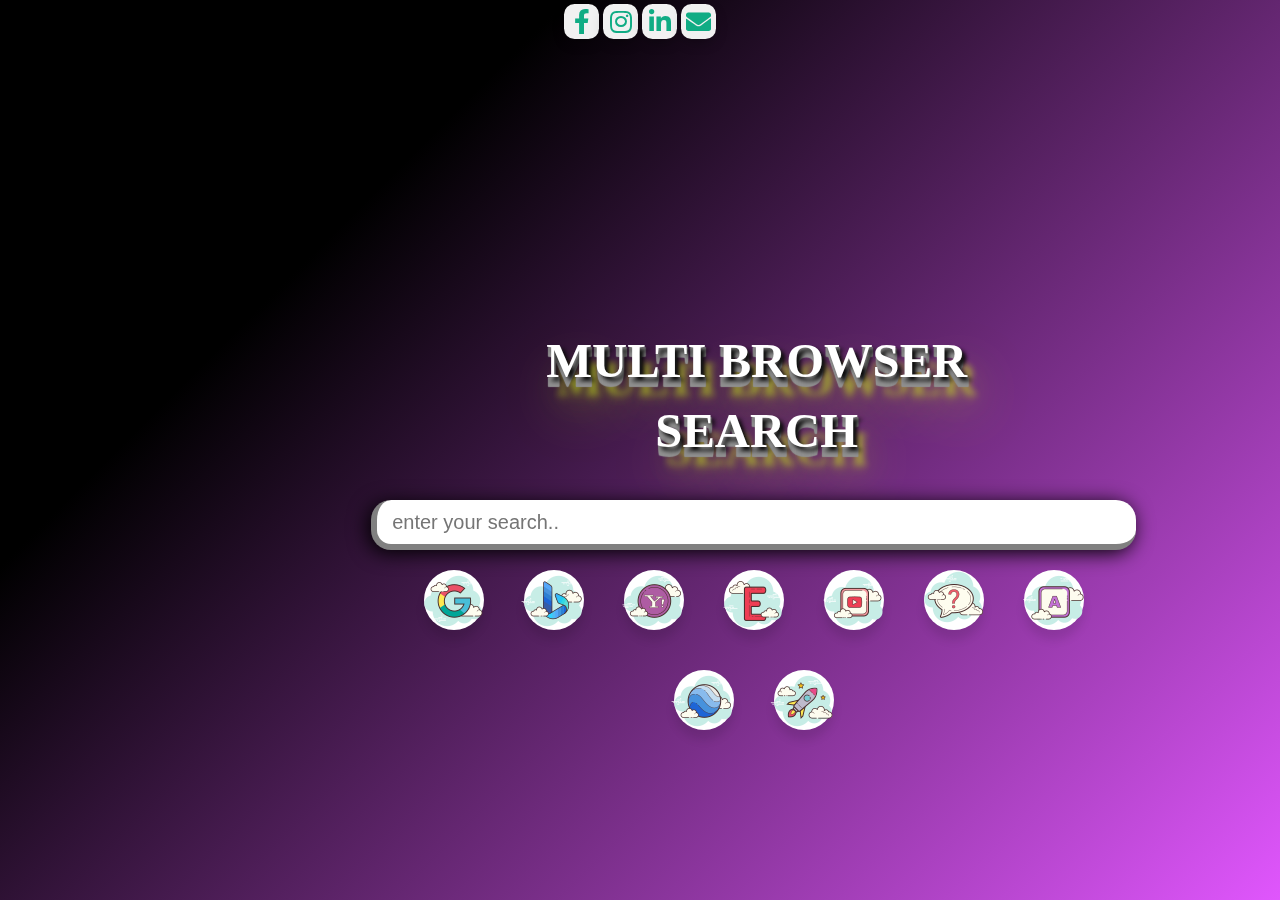
<file: index.html>
<!DOCTYPE html>
<html lang="en">

<head>
  <meta charset="UTF-8">
  <meta http-equiv="X-UA-Compatible" content="IE=edge">
  <meta name="viewport" content="width=device-width, initial-scale=1.0">
  <meta name="description" content="A website from where you can access various search Browsers on a single click. Just a basic html code along with CSS." />
  <title>Multi Browser Search</title>

  <link rel="stylesheet" media="screen and (min-width: 1100px)" href="dekstop.css">
  <link rel="stylesheet" media="screen and (min-width: 1100px)" href="dekstop_about.css">

  <link rel="stylesheet" media="screen and (max-width: 1100px)" href="phone.css">
  <style>
    @import url("https://fonts.Googleapis.com/css2?family=Poppins&display=swap");
  </style>


  <link href="https://fonts.googleapis.com/css2?family=Oswald&display=swap" rel="stylesheet">
  <link href="https://fonts.googleapis.com/css2?family=Lato&display=swap" rel="stylesheet">

  <!-- -------fa icons---------- -->
  <link rel="stylesheet" href="https://use.fontawesome.com/releases/v5.4.1/css/all.css">

  <!-- Global site tag (gtag.js) - Google Analytics -->
<script async src="https://www.googletagmanager.com/gtag/js?id=G-W3P4P5XPX4"></script>
<script>
  window.dataLayer = window.dataLayer || [];
  function gtag(){dataLayer.push(arguments);}
  gtag('js', new Date());

  gtag('config', 'G-W3P4P5XPX4');
</script>


</head>

<body >


    
  <div class="container">
    <a class="s_icon" href="https://www.facebook.com/harshit.totuka.5" target="_blank">
    <i class="fab fa-facebook-f" title="FACEBOOK"></i>
    </a>
    <a class="s_icon" href="https://www.instagram.com/_harshit_totuka/" target="_blank">
    <i class="fab fa-instagram" title="INSTAGRAM"></i>
    </a>
    <a class="s_icon" href="https://www.linkedin.com/in/harshit-totuka-753735216" target="_blank">
    <i class="fab fa-linkedin-in" title="LINKED-IN"></i>
    </a>
    <a class="s_icon"href="mailto:harshittotuka1@gmail.com" target="_blank">
    <i class="fas fa-envelope" title="GMAIL"></i>
    </a>
  </div>



  <div class="hd" id="ttle">
    MULTI BROWSER<br>
    SEARCH
    <!-- <H1 class="se">SEARCH</H1> -->
  </div>



  <div class="phbg"></div>

  <form target="_blank">
    <div> <input type="text" value="" placeholder="enter your search.." class="s_box" id="sb" name="q"  onfocus="this.value=''" onclick="sbar()" >
      <!-- <a href="#" class="close" id="cl" onclick="clear">X</a> -->
    </div>

    <div class="wrapper" id="wrp">

      <div class="icon Google">
        <div class="tooltip">Google</div>
        <span>
          <i class="fab fa-Google-f">
            <button class="btn g" formaction="https://www.google.com/search"></button>
          </i>
        </span>
      </div>

      <div class="icon Bing">
        <div class="tooltip">Bing</div>
        <span><i class="fab "> <button class="btn b"
              formaction="https://www.bing.com/search"></button></i></span>
      </div>

      <div class="icon Yahoo">
        <div class="tooltip">Yahoo</div>
        <span><i class="fab"> <button class="btn y"
              formaction="https://www.yahoo.com/search"></button></i></span>
      </div>


      <div class="icon excite">
        <div class="tooltip ">excite</div>
        <span><i class="fab"> <button class="btn ex"
              formaction="https://results.excite.com/serp"></button></i></span>
      </div>


      <div class="icon youtube">
        <div class="tooltip">Youtube</div>
        <span><i class="fab "> <button class="btn yt"
              formaction="https://www.youtube.com/search"></button></i></span>
      </div>



      <div class="icon ask">
        <div class="tooltip">Ask.com</div>
        <span><i class="fab"> <button class="btn ak" formaction="https://www.ask.com/web"></button></i></span>
      </div>



      <div class="icon aol">
        <div class="tooltip">AOL</div>
        <span><i class="fab"> <button class="btn al" formaction="https://search.aol.com/aol/search"></button></i></span>
      </div>

      <div class="icon eco">
        <div class="tooltip">ECOSIA</div>
        <span><i class="fab"> <button class="btn ec" formaction="https://www.ecosia.org/search"></button></i></span>
      </div>


      <div class="icon gb">
        <div class="tooltip">GIGABLAST</div>
        <span><i class="fab"> <button class="btn g_b"
              formaction="https://www.gigablast.com/search?c=main&qlangcountry=en-us&"></button></i></span>
      </div>






      <script>
        
        function sbar() {
          var x = window.matchMedia("(max-width: 1100px)");
          if (x.matches) { 
            document.body.style.backgroundColor = "wheat";
            document.body.style.backgroundImage="none";
          

            document.getElementById("ttle").style.position = "absolute";
            document.getElementById("ttle").style.textAlign = "center";
            document.getElementById("ttle").style.width = "100%";
            document.getElementById("ttle").style.fontSize = "3.5vh";
            document.getElementById("ttle").style.lineHeight = "1";
            document.getElementById("ttle").style.marginTop = "0";
            document.getElementById("ttle").style.top = "0";
            document.getElementById("ttle").style.left = "0";

            document.getElementById("wrp").style.visibility ="visible";
            document.getElementById("wrp").style.position ="absolute";
            document.getElementById("wrp").style.top ="6vh";
            document.getElementById("wrp").style.width ="100%";
            document.getElementById("wrp").style.left ="0";
            document.getElementById("wrp").style.height ="auto";
            document.getElementById("wrp").style.boxSizing ="border-box";
            document.getElementById("wrp").style.padding ="20px 20px";

            document.getElementById("sb").style.position ="absolute";
           document.getElementById("sb").style.top ="9vh";
           document.getElementById("sb").style.width ="80%";
           document.getElementById("sb").style.left ="10vw";
           document.getElementById("sb").style.height ="40px";
         
         
           document.getElementById("sb").style.border="2px solid black";
  
          } 
} 


function back(){
  document.getElementById("wrp").style.visibility ="none";
}
      </script>

  </form>
</body>

</html>
</file>
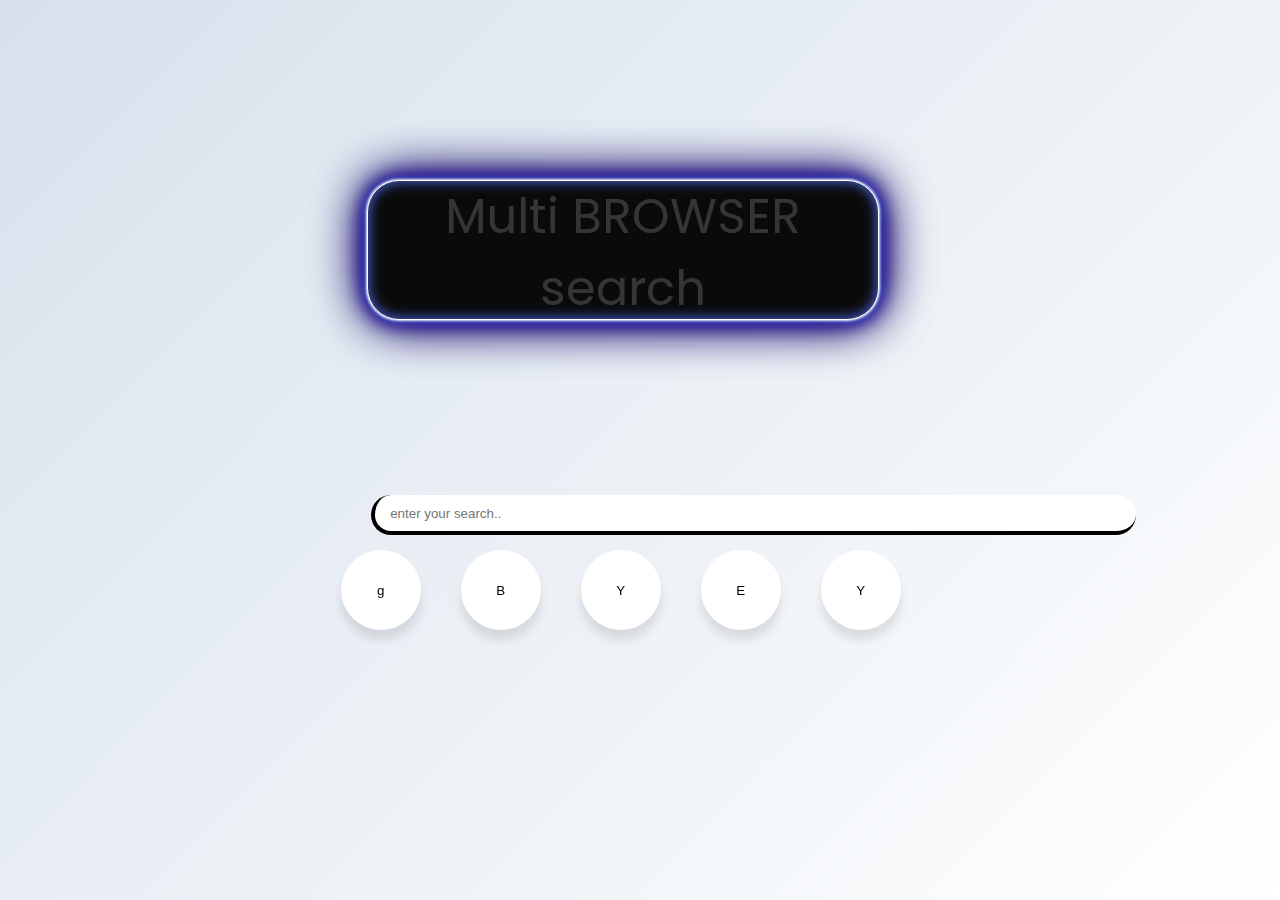
<file: GAMES/move_shape.html>
<!DOCTYPE html>
<html lang="en">
<head>
    <meta charset="UTF-8">
    <meta http-equiv="X-UA-Compatible" content="IE=edge">
    <meta name="viewport" content="width=device-width, initial-scale=1.0">
    <title>Document</title>
    <Style>
/* --------main--------- */

@import url("https://fonts.Googleapis.com/css2?family=Poppins&display=swap");
* {
  margin: 0;
  padding: 0;
  box-sizing: border-box;
}

*:focus,
*:active {
  outline: none !important;
  -webkit-tap-highlight-color: transparent;
}

html,
body {
  display: grid;
  height: 100%;
  width: 100%;
  font-family: "Poppins", sans-serif;
  place-items: center;
  background: linear-gradient(315deg, #ffffff, #d7e1ec);
}

.s_box{
  position:fixed;
  height: 40px;
  margin-bottom: 10px;
  top: 55%;
  border: 4px solid black;
  padding-left: 15px;
  width: 85vh;
  left: 29vw;
  border-top: none;
  border-right: none;
  border-top-left-radius: 20px;
  border-bottom-left-radius: 20px;

  border-top-right-radius: 20px;
  border-bottom-right-radius: 20px;


  /* right: 30vw; */
}

.wrapper {
  display: inline-flex;
  /* border: 2px solid red; */
  position: relative;
  top: 140px;
  left: -1.5vw;
}

.wrapper .icon {
  position: relative;
  background-color: #ffffff;
  border-radius: 50%;
  padding: 15px;
  margin: 20px;
  width: 80px;
  height: 80px;
  font-size: 18px;
  display: flex;
  justify-content: center;
  align-items: center;
  flex-direction: column;
  box-shadow: 0 10px 10px rgba(0, 0, 0, 0.1);
  cursor: pointer;
  transition: all 0.2s cubic-bezier(0.68, -0.55, 0.265, 1.55);
}

.wrapper .tooltip {
  position: absolute;
  top: 0;
  font-size: 14px;
  background-color: #ffffff;
  color: #ffffff;
  padding: 5px 8px;
  border-radius: 5px;
  box-shadow: 0 10px 10px rgba(0, 0, 0, 0.1);
  opacity: 0;
  pointer-events: none;
  transition: all 0.3s cubic-bezier(0.68, -0.55, 0.265, 1.55);
}

.wrapper .tooltip::before {
  position: absolute;
  content: "";
  height: 8px;
  width: 8px;
  background-color: #ffffff;
  bottom: -3px;
  left: 50%;
  transform: translate(-50%) rotate(45deg);
  transition: all 0.3s cubic-bezier(0.68, -0.55, 0.265, 1.55);
}

.wrapper .icon:hover .tooltip {
  top: -45px;
  opacity: 1;
  visibility: visible;
  pointer-events: auto;
}

.wrapper .icon:hover span,
.wrapper .icon:hover .tooltip {
  text-shadow: 0px -1px 0px rgba(0, 0, 0, 0.1);
}

.wrapper .Google:hover,
.wrapper .Google:hover .tooltip,
.wrapper .Google:hover .tooltip::before {
  background-color: #3b5999;
  color: #ffffff;
  box-shadow: 0px 8px 20px 1px black;
}

.wrapper .Bing:hover,
.wrapper .Bing:hover .tooltip,
.wrapper .Bing:hover .tooltip::before {
  background-color: #46c1f6;
  color: #ffffff;
  box-shadow: 0px 8px 20px 1px black;
}

.wrapper .Yahoo:hover,
.wrapper .Yahoo:hover .tooltip,
.wrapper .Yahoo:hover .tooltip::before {
  background-color: #e1306c;
  color: #ffffff;
  box-shadow: 0px 8px 20px 1px black;
}

.wrapper .excite:hover,
.wrapper .excite:hover .tooltip,
.wrapper .excite:hover .tooltip::before {
  background-color: #2bd16b;
  color: #ffffff;
  box-shadow: 0px 8px 20px 1px black;
}

.wrapper .youtube:hover,
.wrapper .youtube:hover .tooltip,
.wrapper .youtube:hover .tooltip::before {
  background-color: #de463b;
  color: #ffffff;
  box-shadow: 0px 8px 20px 1px black;
}
.btn{
    width: 50px;
    border-radius: 50%;
    height: 50px;
    border: none;
    background-color: transparent;

}



body {
  background-color: rgba(51, 51, 51, 0.356);
  height: 100vh;
  display: grid;
  justify-content: center;
  align-content: center;
}


p{
  background-color: rgba(0, 0, 0, 0.794);
  position: fixed;
    display: flex;
    justify-content: center;
    color: #fff;
    font-size:3rem;
    border: 0.1rem solid #fff;
    border-radius: 2rem;
    text-align: center;
    width: 40%;
    height: 140px;
    left: 28.7%;
    top:180px;
 
    animation: p 1s infinite alternate;
    box-shadow: 0 0 3px #fff, 0 0 3px #fff, 0 0 10px #506ae2, 
    0 0 20px #1b088a, 0 0 50px #120369, inset 0 0 0.8rem #506ae2;
    
}



@keyframes p{
    0%, 100% {
    text-shadow: 0 0 10px #fff, 0 0 20px #fff, 0 0 30px #d43232, 
    0 0 40px #d32525, 0 0 50px #9b0909;
    }
    50% {
    text-shadow:  0 0 20px #fff, 0 0 30px #fff, 0 0 40px #d43232, 
    0 0 40px #d32525, 0 0 50px #9b0909;
    }
}



/* --------main end-------- */


        #canvas {
        
            height: 100%;
  position:fixed;
  top:0;
  left:0;
  right:0;
  bottom:0;
}

.f {
  /* z-index: -1; */
  position:sticky;
  display: inline-block;
  top:0;
  right:0;
  left:0;
  z-index:10;
  padding:0.2em;
  text-align:right;
  background:white;
}

.p {
  margin-top:4em;
}
.hd{
    display: none;
}
/* content{
  z-index: 100;
} */
    </Style>
</head>
<body>
<!-- -------------main------------ -->

<content>
<div>

  <p>Multi BROWSER <br>
search

  </p>

</div>

  <form target="_blank">
      <div>  <input type="text" placeholder="enter your search.." class="s_box" name="q" ></div>
  <div class="wrapper">

      <div class="icon Google">
          <div class="tooltip" >Google</div>
          <span>
              <i class="fab fa-Google-f">  
                   <button class="btn" formaction="https://www.google.com/search?q=">g</button>
              </i>
      </span>
        </div>

     <div class="icon Bing">
        <div class="tooltip">Bing</div>
        <span><i class="fab fa-Bing"> <button  class="btn"formaction="https://www.bing.com/search">B</button></i></span>
      </div>

      <div class="icon Yahoo">
        <div class="tooltip">Yahoo</div>
        <span><i class="fab fa-Yahoo"> <button class="btn"formaction="https://www.yahoo.com/search">Y</button></i></span>
      </div>


      <div class="icon excite">
        <div class="tooltip t_b">excite</div>
        <span><i class="fab fa-excite"> <button class="btn"formaction="https://results.excite.com/serp">E</button></i></span>
      </div>


      <div class="icon youtube">
        <div class="tooltip">Youtube</div>
        <span><i class="fab fa-youtube"> <button class="btn"formaction="https://www.youtube.com/search">Y</button></i></span>
      </div>
   




    <!-- .......IMAGES........................
    <div class="icon CC">
      <div class="tooltip">CC search</div>
      <span><i class="fab fa-CC"> <button class="btn" formaction="https://search.creativecommons.org/search">C</button></i></span>
    </div> -->
  
  </form>
</content>
<!-- ----------------main end--------- -->





    <canvas id="canvas">
        <p class="p"></p>
      </canvas>
      <form class=" f hd">
        <label for="numShapes" class="hd"></label>
        <input type="checkbox" name="fillShapes" class="hd" checked />
        &emsp;<label for="numShapes" class="hd"></label>
        <input type="range" class="hd" name="numShapes" min="10" max="460" step="1" value="32" />
      </form>
      <p></p>

      





<script>
    window.onload = function() {
  var canvas = document.getElementById("canvas"), 
  ctx = canvas.getContext("2d"),
  shapes = [],
  numShapes = document.querySelector('input[name="numShapes"]'),
  fillShapes = document.querySelector('input[name="fillShapes"]');
  
  document.body.onmousemove = function(e) { // whenever the mouse is moved
    var shape = getRandomShape(); // create a random shape
    
    // 60% chance shape will snap to x or y coordinates of the mouse
    if(Math.random() < .6) shape.x = e.pageX;
    if(Math.random() < .6) shape.y = e.pageY;
    
    shapes.unshift(shape); // insert new shape at beginning of array
    shapes = shapes.splice(0,numShapes.value); // only keep most recent 100 shapes
  };
  
  
  function step(timestamp) { // each frame of the animation
     ctx.clearRect(0, 0, canvas.width, canvas.height); // clear the last frame
     ctx.globalCompositeOperation = 'multiply';
    
    for(var i = 0; i < shapes.length; i++) {
      var shape = shapes[i];
      
      ctx.beginPath();
      ctx.fillStyle = ctx.strokeStyle = shape.fill;
      
      if(shape.radius === undefined) { // draw a rectangle
        ctx.rect(shape.x,shape.y,shape.width,shape.height);
      } else { // draw a circle
        ctx.ellipse(shape.x,shape.y,shape.radius,shape.radius,shape.rotation,shape.startAngle,shape.endAngle);
      }
      
      if(fillShapes.checked) ctx.fill();
      else ctx.stroke();
    }
    
    window.requestAnimationFrame(step); // keep the animation ticking
  }
  
  window.requestAnimationFrame(step); // start the animation
  
  window.onresize = function() {
    handleResize(); // keep the canvas full screen
  };
  
  handleResize();
  
  function randomRange(min,max) {
    return min + (Math.random() * (max-min));
  }
  
  function handleResize() {
    canvas.width = window.innerWidth;
    canvas.height = window.innerHeight;
  }
  
  function getRandomShape() {
    var potentialShapes = [
      Rect(randomRange(0,window.innerWidth), randomRange(0,window.innerHeight), randomRange(18,90), randomRange(18,90)),
      Circle(randomRange(0,window.innerWidth), randomRange(0,window.innerHeight),randomRange(18,90))
    ];
    return potentialShapes[Math.round(Math.random() * (potentialShapes.length - 1))];
  }
  
  function randomColor() { // http://www.paulirish.com/2009/random-hex-color-code-snippets/
    return '#'+Math.floor(Math.random()*16777215).toString(16);
  }
  
  function Rect(x,y,width,height,fill) {
    fill = typeof fill !== 'undefined' ? fill : randomColor();
    return {
      x:x,
      y:y,
      width:width,
      height:height,
      fill:fill
    }
  }
  
  function Circle(x,y,radius,rotation,startAngle,endAngle,fill) {
    x = typeof x !== 'undefined' ? x : 0;
    y = typeof y !== 'undefined' ? y : 0;
    radius = typeof radius !== 'undefined' ? radius : 0;
    rotation = typeof rotation !== 'undefined' ? rotation : 45 * Math.PI/180;
    startAngle = typeof startAngle !== 'undefined' ?  startAngle : 0;
    endAngle = typeof endAngle !== 'undefined' ?  endAngle : 2 * Math.PI;
    fill = typeof fill !== 'undefined' ? fill : randomColor();
    return {
      x:x,
      y:y,
      radius:radius,
      radiusX:radius,
      radiusY:radius,
      rotation:rotation,
      startAngle:startAngle,
      endAngle:endAngle,
      fill:fill
    }
  }
} 

</script>
    </body>
</html>
</file>
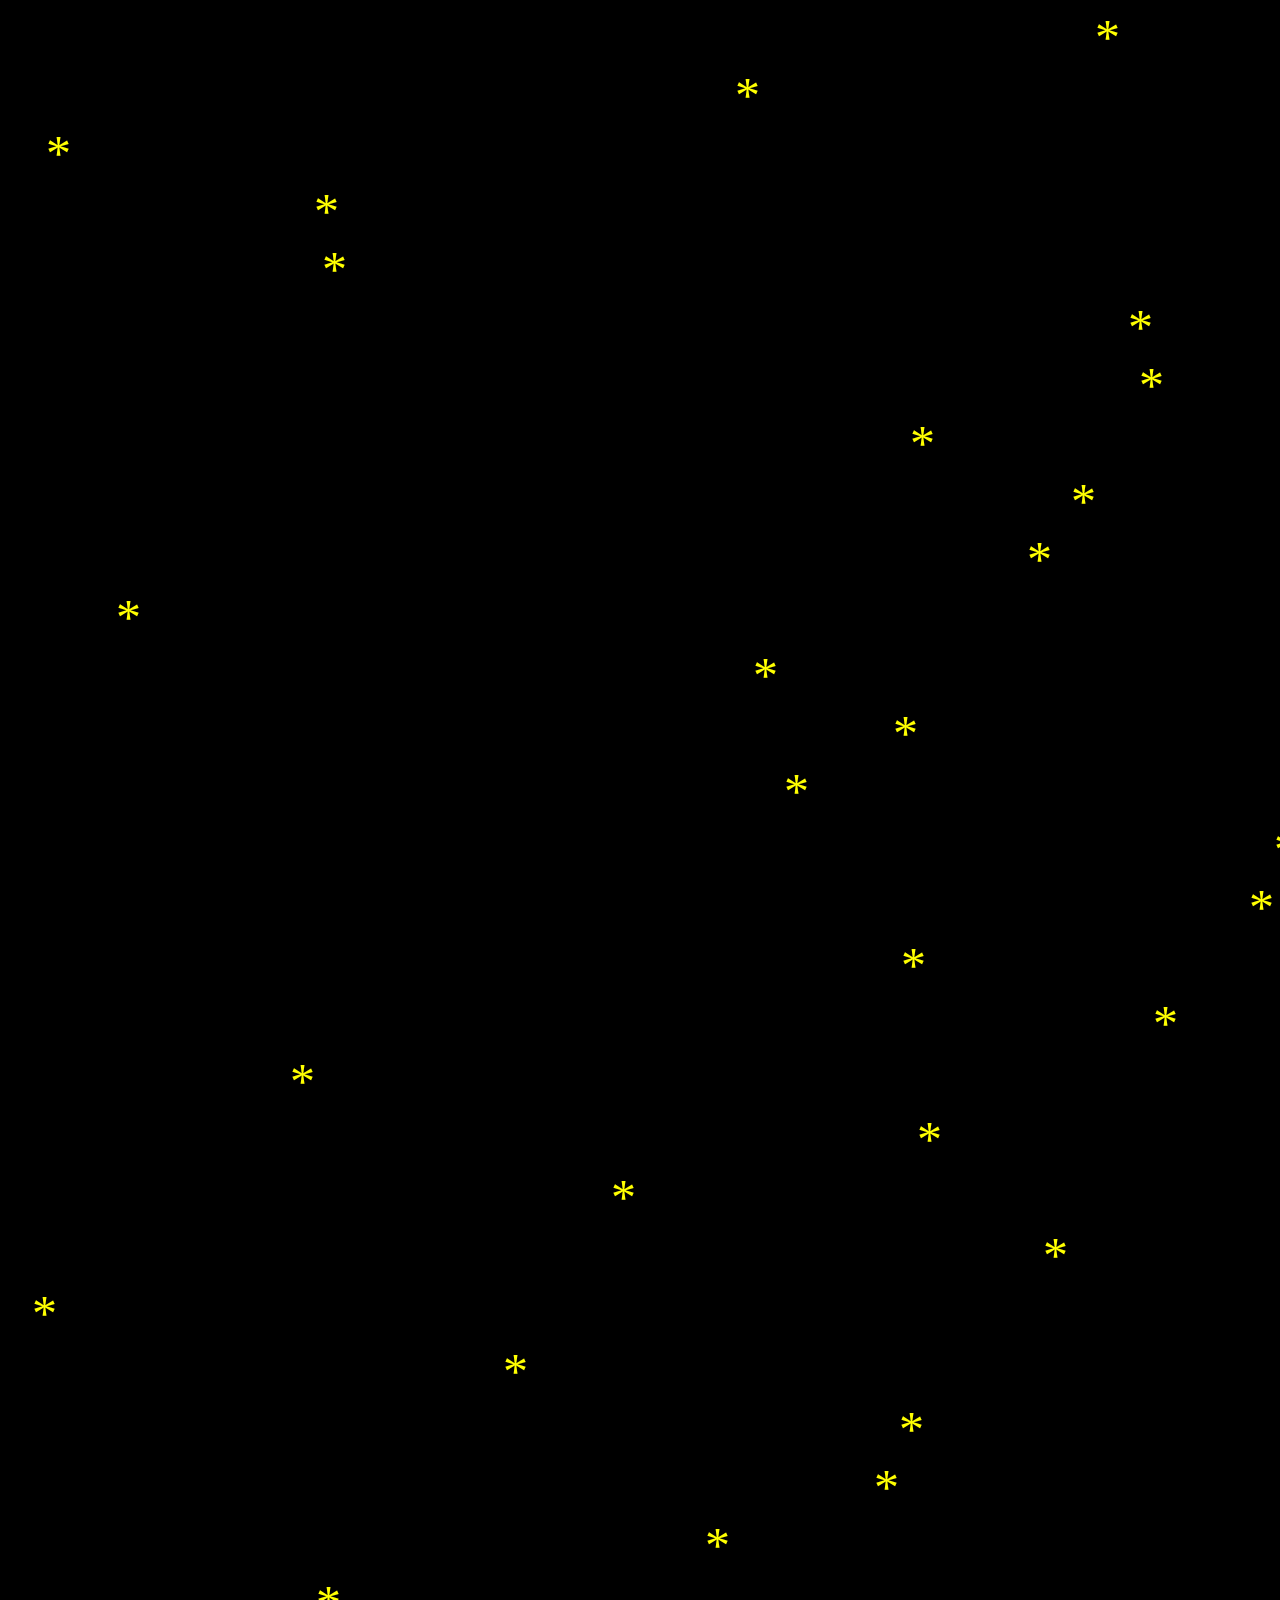
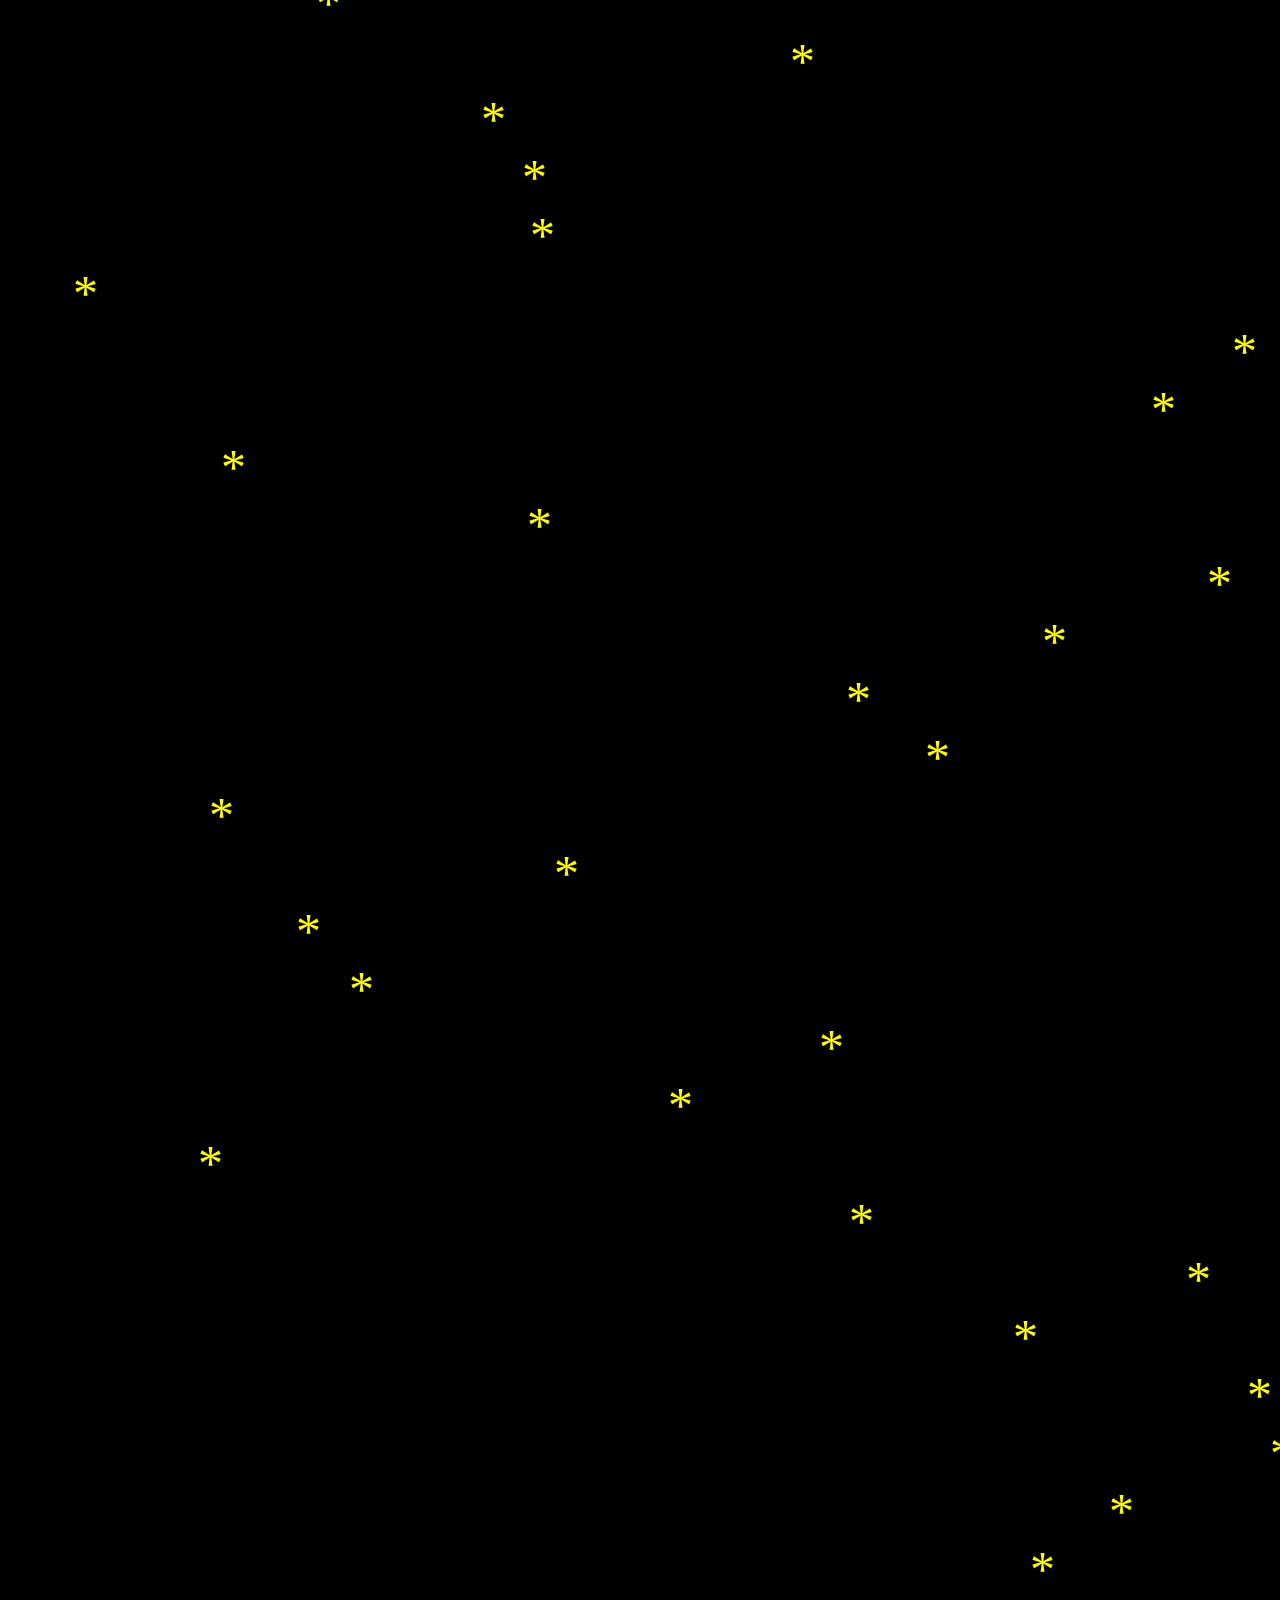
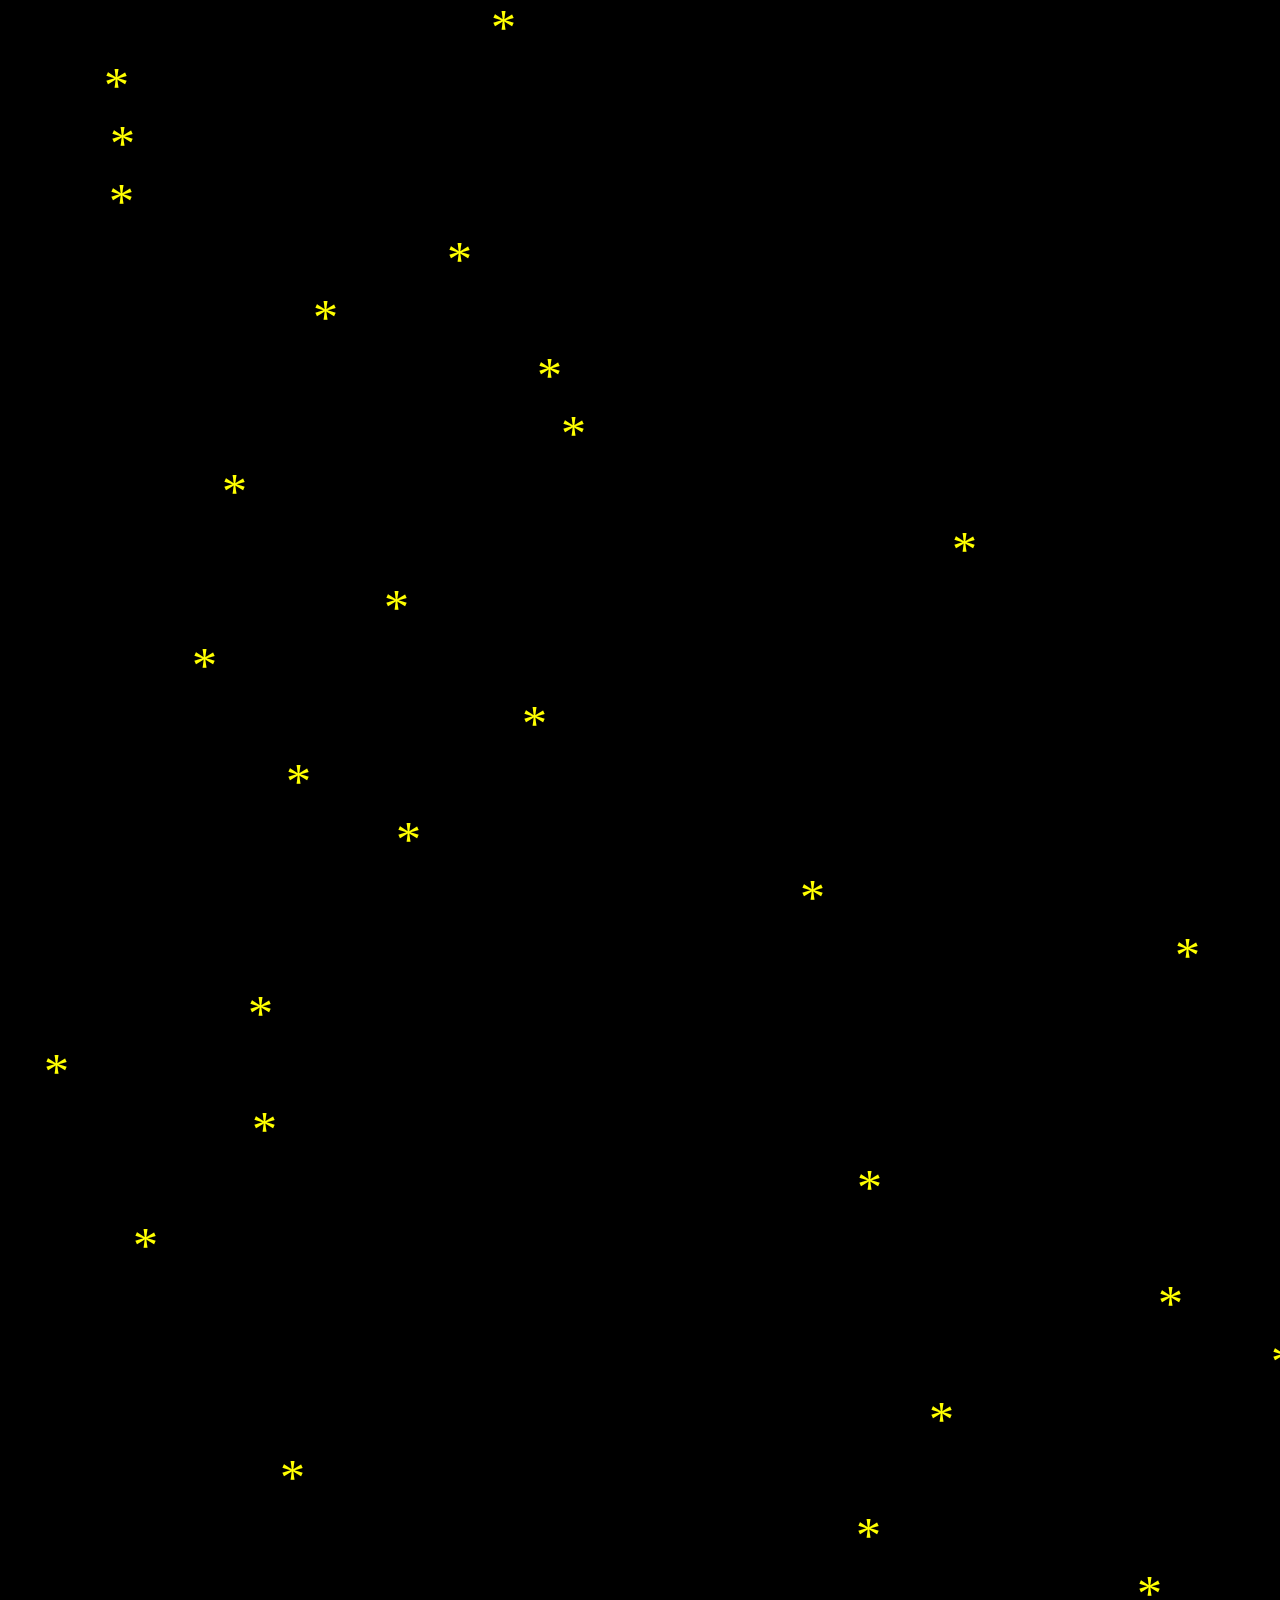
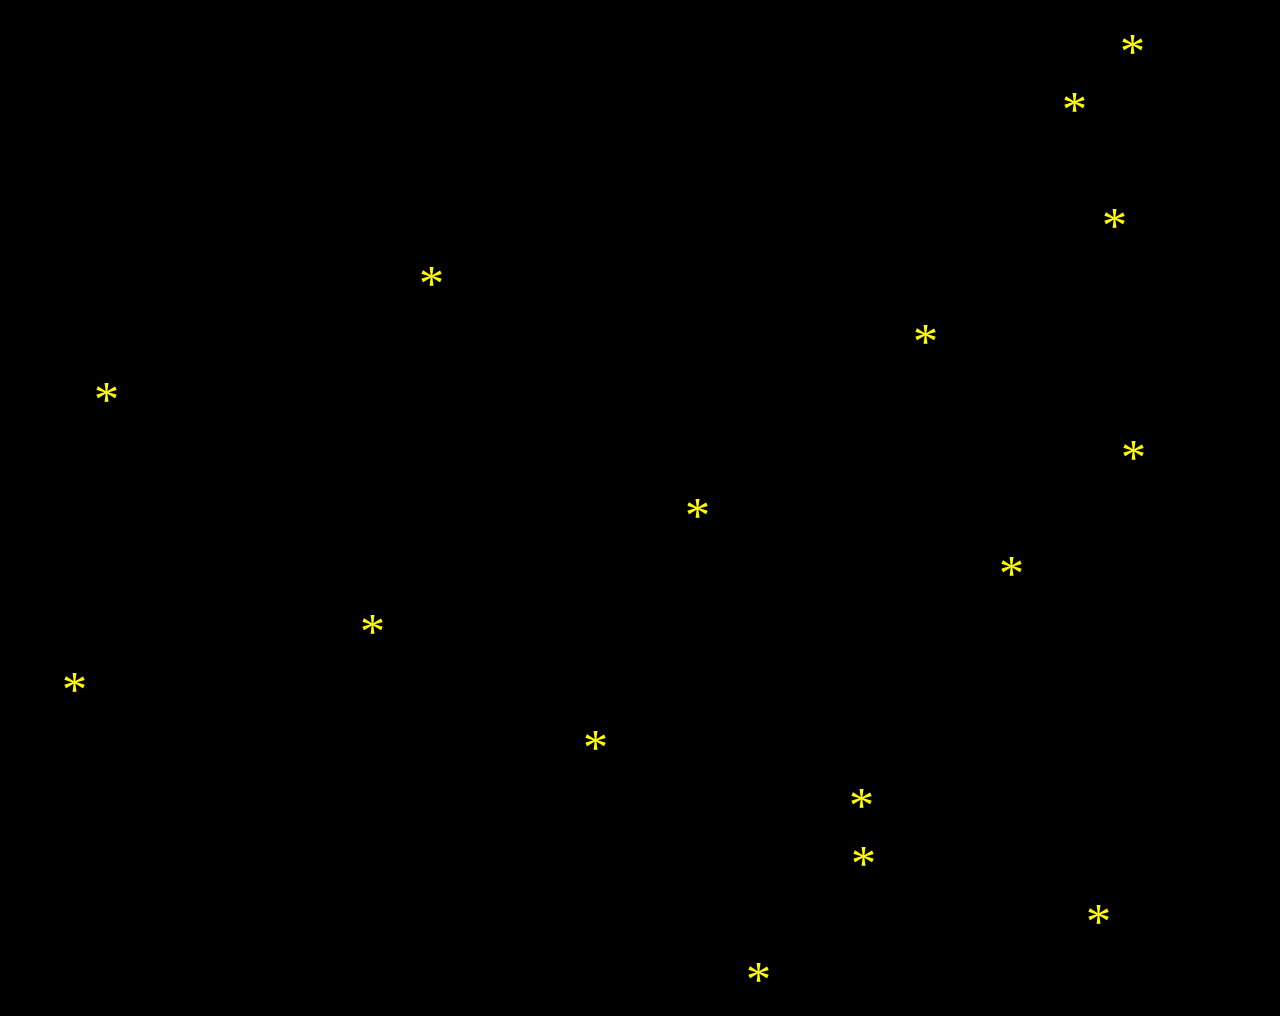
<file: trials/blink_star.html>
<!DOCTYPE html>
<html lang="en">
<head>
    <meta charset="UTF-8">
    <meta http-equiv="X-UA-Compatible" content="IE=edge">
    <meta name="viewport" content="width=device-width, initial-scale=1.0">
    <title>Document</title>
    <style>
        body {
  background-color: black;
}
.star {
 color: yellow;
 animation-name: blink;
 animation-duration: 1s;
animation-iteration-count: infinite;
font-size: 50px;
}
@keyframes blink {
  from {opacity: 0;}
  to {opacity: 1;}
}
    </style>
</head>
<body>
    <div class="star">*</div>
    <div class="star">*</div>
    <div class="star">*</div>
    <div class="star">*</div>
    <div class="star">*</div>
    <div class="star">*</div>
    <div class="star">*</div>
    <div class="star">*</div>
    <div class="star">*</div>
    <div class="star">*</div>
    <div class="star">*</div>
    <div class="star">*</div>
    <div class="star">*</div>
    <div class="star">*</div>
    <div class="star">*</div>
    <div class="star">*</div>
    <div class="star">*</div>
    <div class="star">*</div>
    <div class="star">*</div>
    <div class="star">*</div>
    <div class="star">*</div>
    <div class="star">*</div>
    <div class="star">*</div>
    <div class="star">*</div>
    <div class="star">*</div>
    <div class="star">*</div>
    <div class="star">*</div>
    <div class="star">*</div>
    <div class="star">*</div>
    <div class="star">*</div>
    <div class="star">*</div>
    <div class="star">*</div>
    <div class="star">*</div>
    <div class="star">*</div>
    <div class="star">*</div>
    <div class="star">*</div>
    <div class="star">*</div>
    <div class="star">*</div>
    <div class="star">*</div>
    <div class="star">*</div>
    <div class="star">*</div>
    <div class="star">*</div>
    <div class="star">*</div>
    <div class="star">*</div>
    <div class="star">*</div>
    <div class="star">*</div>
    <div class="star">*</div>
    <div class="star">*</div>
    <div class="star">*</div>
    <div class="star">*</div>
    <div class="star">*</div>
    <div class="star">*</div>
    <div class="star">*</div>
    <div class="star">*</div>
    <div class="star">*</div>
    <div class="star">*</div>
    <div class="star">*</div>
    <div class="star">*</div>
    <div class="star">*</div>
    <div class="star">*</div>
    <div class="star">*</div>
    <div class="star">*</div>
    <div class="star">*</div>
    <div class="star">*</div>
    <div class="star">*</div>
    <div class="star">*</div>
    <div class="star">*</div>
    <div class="star">*</div>
    <div class="star">*</div>
    <div class="star">*</div>
    <div class="star">*</div>
    <div class="star">*</div>
    <div class="star">*</div>
    <div class="star">*</div>
    <div class="star">*</div>
    <div class="star">*</div>
    <div class="star">*</div>
    <div class="star">*</div>
    <div class="star">*</div>
    <div class="star">*</div>
    <div class="star">*</div>
    <div class="star">*</div>
    <div class="star">*</div>
    <div class="star">*</div>
    <div class="star">*</div>
    <div class="star">*</div>
    <div class="star">*</div>
    <div class="star">*</div>
    <div class="star">*</div>
    <div class="star">*</div>
    <div class="star">*</div>
    <div class="star">*</div>
    <div class="star">*</div>
    <div class="star">*</div>
    <div class="star">*</div>
    <div class="star">*</div>
    <div class="star">*</div>
    <div class="star">*</div>
    <div class="star">*</div>
    <div class="star">*</div>


    <script>
        // variables declarations
var i;
var star = document.getElementsByClassName("star").length;
var length = document.documentElement.clientWidth;
// we use for loop to assign unique random values for the x position and animation speed
for (i = 0; i < star; i++) {
  x = Math.floor(Math.random() * length);
  y = Math.floor(Math.random() * 10);
document.getElementsByClassName("star")[i].style.transform = "translateX(" + x + "px)";
document.getElementsByClassName("star")[i].style.animationDuration = y + "s";  
} 
    </script>
</body>
</html>
</file>
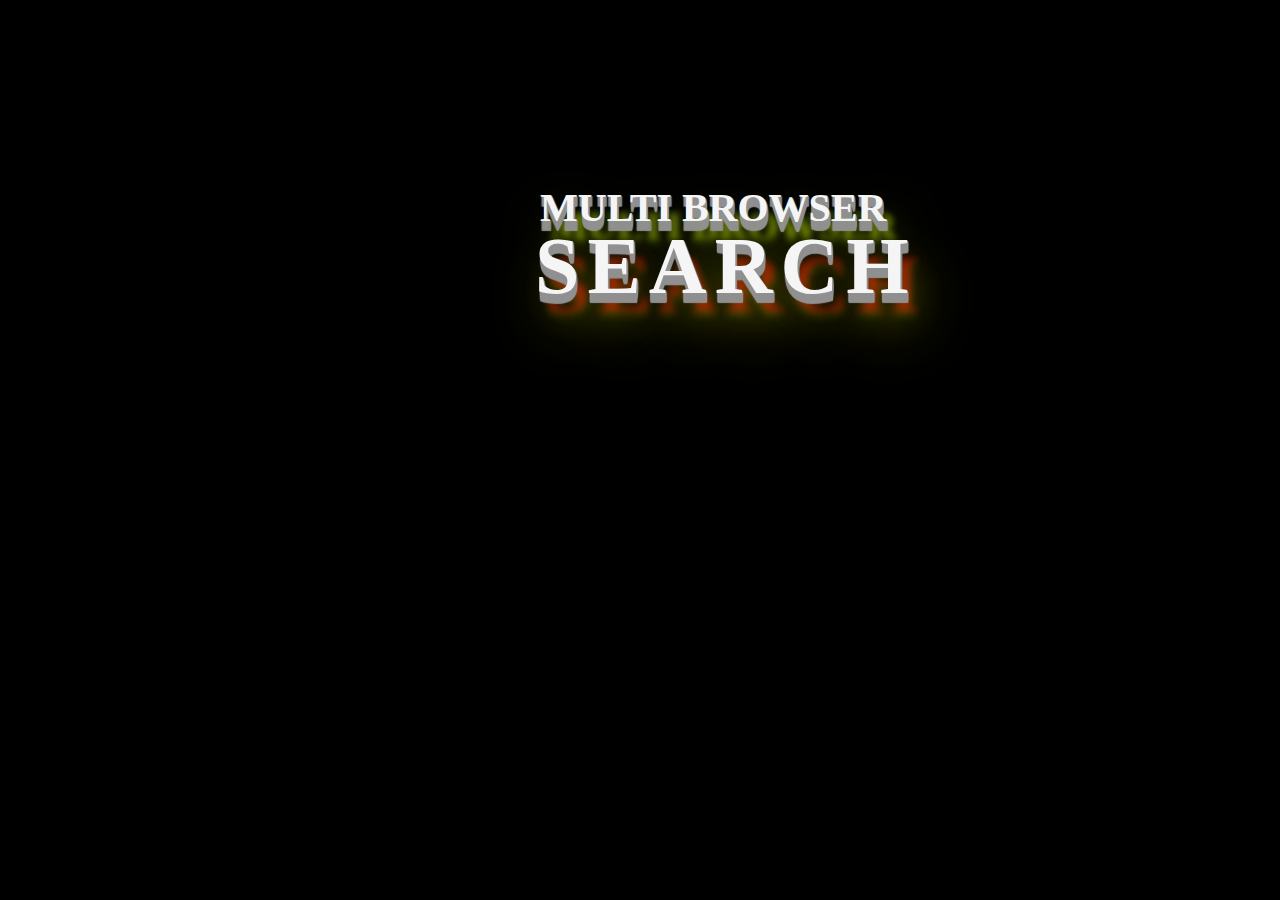
<file: trials/try.html>
<!DOCTYPE html>
<html lang="en">
<head>
  <meta charset="UTF-8">
  <meta http-equiv="X-UA-Compatible" content="IE=edge">
  <meta name="viewport" content="width=device-width, initial-scale=1.0">
  <title>Document</title>
  <style>
    body{
      background-color: black;
    }
    .hd{
     
      
      z-index: 4;
      position: relative;
      top: 200px;
      right: 50%;
      transform: translate(50%, -50%);
      text-transform: uppercase;
      font-family: verdana;
      font-size: 40px;
      line-height: 4px;
      font-weight: 700;
      color: #f5f5f5;
      text-shadow: 1px 1px 1px #919191,
        1px 2px 1px #919191,
        1px 3px 1px #919191,
        1px 4px 1px #919191,
        1px 5px 1px #919191,
        1px 6px 1px #919191,
        1px 7px 1px #919191,
        1px 8px 1px #919191,
        1px 9px 1px #919191,
        1px 10px 1px #919191,
        10px 18px 6px rgba(217, 255, 23, 0.4),
        10px 22px 10px rgba(217, 255, 4, 0.2),
        10px 25px 35px rgba(217, 255, 0, 0.2),
        10px 30px 60px rgba(217, 255, 0, 0.4);
      transition: all 0.5s ease-in;
      left: -100px;
    }
    .se{
      position: fixed;
      left: -5px;
      letter-spacing: 8px;   
      
      text-shadow: 1px 1px 1px #919191,
        1px 2px 1px #919191,
        1px 3px 1px #919191,
        1px 4px 1px #919191,
        1px 5px 1px #919191,
        1px 6px 1px #919191,
        1px 7px 1px #919191,
        1px 8px 1px #919191,
        1px 9px 1px #919191,
        1px 10px 1px #919191,
        10px 18px 6px rgba(253, 0, 0, 0.4),
        10px 22px 10px rgba(253, 255, 4, 0.2),
        10px 25px 35px rgba(253, 255, 0, 0.2),
        10px 30px 60px rgba(253, 255, 0, 0.4);
    
    }
  </style>
</head>
<body>
  <div class="hd">
    MULTI BROWSER
    <H1 class="se">SEARCH</H1>
  </div>
</body>
</html>
</file>
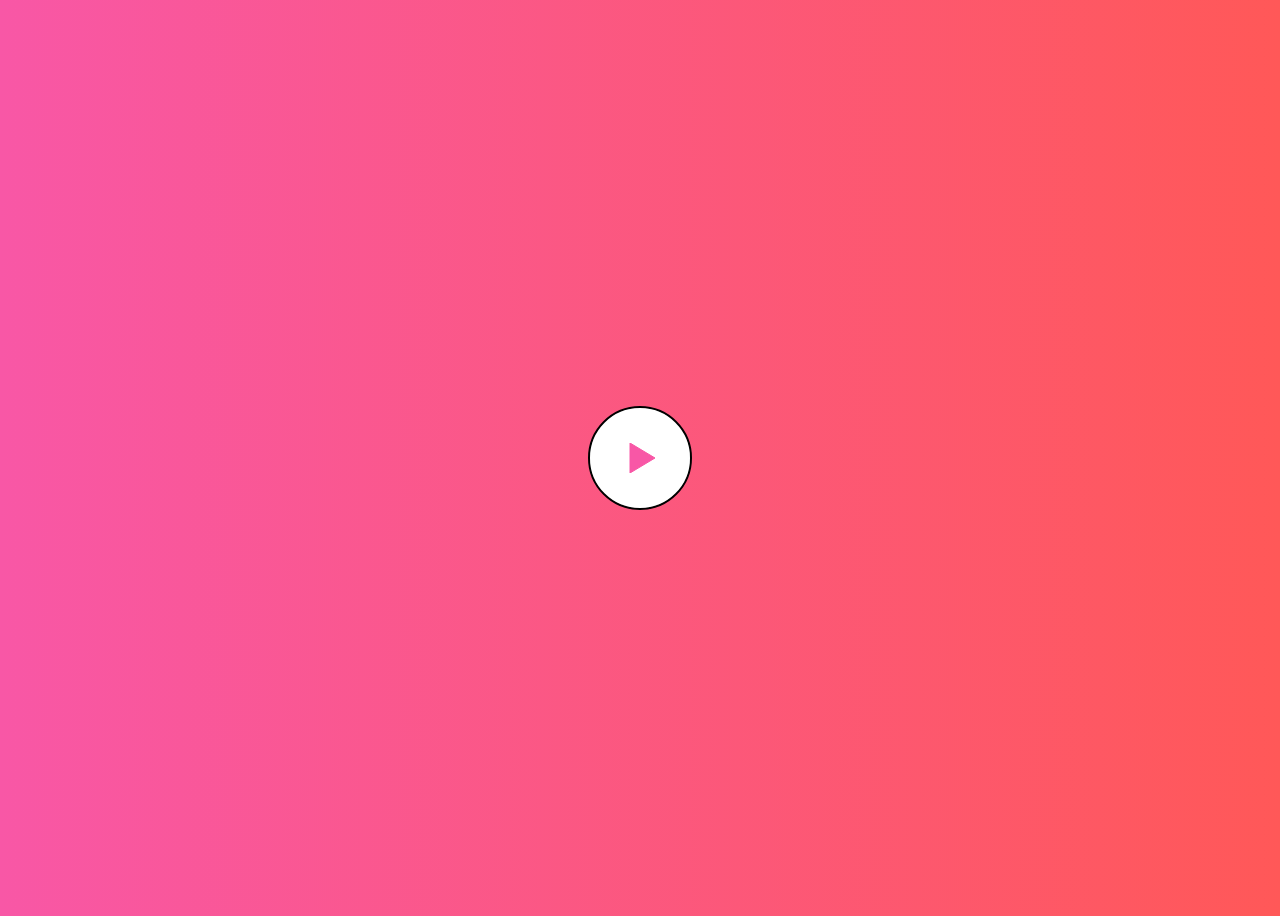
<file: GAMES/DISCO_LIGHT/game_disco.html>
<!DOCTYPE html>
<html lang="en">
<head>
    <meta charset="UTF-8">
    <meta http-equiv="X-UA-Compatible" content="IE=edge">
    <meta name="viewport" content="width=device-width, initial-scale=1.0">
    <title>Document</title>
    <link rel="stylesheet" href="/GAMES/DISCO_LIGHT/disco_button.css">
    <!-- <link id="style" rel="stylesheet" href="/GAMES/lights.css"> -->
    <style>
        body {
  background: linear-gradient(to right, #f857a6, #ff5858);
}
#bt{
  border: 2px solid black;
}
    </style>
</head>
<body>
  <div class="wrapper"></div>
<div class="container"><a id="bt" class="button is-play" href="#">
    <div class="button-outer-circle has-scale-animation"></div>
    <div class="button-outer-circle has-scale-animation has-delay-short"></div>
    <div class="button-icon is-play">
      <svg height="100%" width="100%" fill="#f857a6">
        <polygon class="triangle" points="5,0 30,15 5,30" viewBox="0 0 30 15"></polygon>
        <path class="path" d="M5,0 L30,15 L5,30z" fill="none" stroke="#f857a6" stroke-width="1"></path>
      </svg>
    </div></a></div>
</body>
<script>

$(function () {
            $('#bt').click(function () {
                $('link#style').attr('href', '/GAMES/lights.css');
            });
 
        });


</script>


</html>
</file>
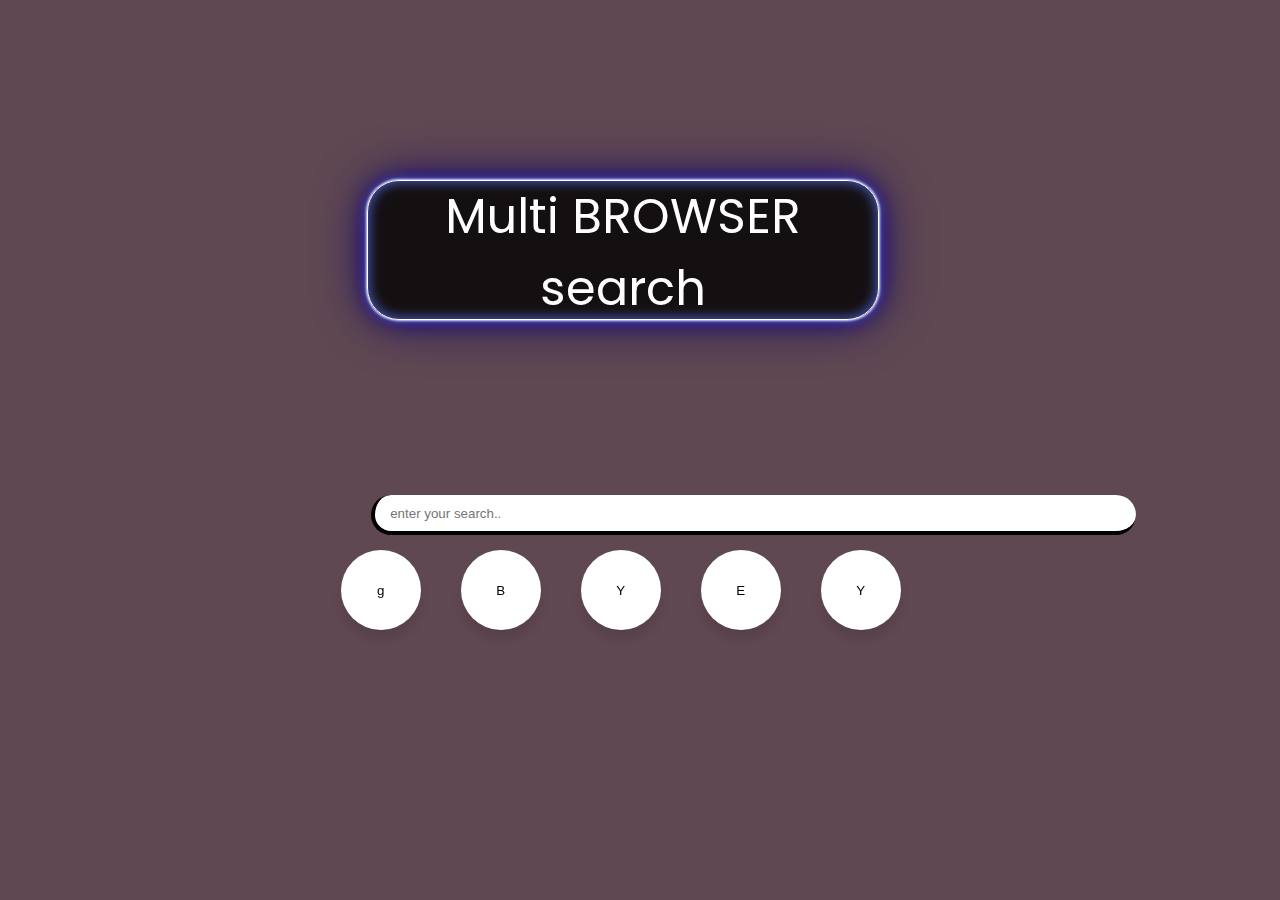
<file: GAMES/DISCO_LIGHT/lg.html>
<!DOCTYPE html>
<html lang="en">
<head>
    <meta charset="UTF-8">
    <meta http-equiv="X-UA-Compatible" content="IE=edge">
    <meta name="viewport" content="width=device-width, initial-scale=1.0">
    <title>Document</title>
    <style>
    

@import url("https://fonts.Googleapis.com/css2?family=Poppins&display=swap");

* {
  margin: 0;
  padding: 0;
  box-sizing: border-box;
}

*:focus,
*:active {
  outline: none !important;
  -webkit-tap-highlight-color: transparent;
}

html,
body {
  display: grid;
  height: 100%;
  width: 100%;
  font-family: "Poppins", sans-serif;
  place-items: center;
  background: linear-gradient(315deg, #ffffff, #d7e1ec);
}

.s_box{
  position:fixed;
  height: 40px;
  margin-bottom: 10px;
  top: 55%;
  border: 4px solid black;
  padding-left: 15px;
  width: 85vh;
  left: 29vw;
  border-top: none;
  border-right: none;
  border-top-left-radius: 20px;
  border-bottom-left-radius: 20px;

  border-top-right-radius: 20px;
  border-bottom-right-radius: 20px;


  /* right: 30vw; */
}

.wrapper {
  display: inline-flex;
  /* border: 2px solid red; */
  position: relative;
  top: 140px;
  left: -1.5vw;
}

.wrapper .icon {
  position: relative;
  background-color: #ffffff;
  border-radius: 50%;
  padding: 15px;
  margin: 20px;
  width: 80px;
  height: 80px;
  font-size: 18px;
  display: flex;
  justify-content: center;
  align-items: center;
  flex-direction: column;
  box-shadow: 0 10px 10px rgba(0, 0, 0, 0.1);
  cursor: pointer;
  transition: all 0.2s cubic-bezier(0.68, -0.55, 0.265, 1.55);
}

.wrapper .tooltip {
  position: absolute;
  top: 0;
  font-size: 14px;
  background-color: #ffffff;
  color: #ffffff;
  padding: 5px 8px;
  border-radius: 5px;
  box-shadow: 0 10px 10px rgba(0, 0, 0, 0.1);
  opacity: 0;
  pointer-events: none;
  transition: all 0.3s cubic-bezier(0.68, -0.55, 0.265, 1.55);
}

.wrapper .tooltip::before {
  position: absolute;
  content: "";
  height: 8px;
  width: 8px;
  background-color: #ffffff;
  bottom: -3px;
  left: 50%;
  transform: translate(-50%) rotate(45deg);
  transition: all 0.3s cubic-bezier(0.68, -0.55, 0.265, 1.55);
}

.wrapper .icon:hover .tooltip {
  top: -45px;
  opacity: 1;
  visibility: visible;
  pointer-events: auto;
}

.wrapper .icon:hover span,
.wrapper .icon:hover .tooltip {
  text-shadow: 0px -1px 0px rgba(0, 0, 0, 0.1);
}

.wrapper .Google:hover,
.wrapper .Google:hover .tooltip,
.wrapper .Google:hover .tooltip::before {
  background-color: #3b5999;
  color: #ffffff;
  box-shadow: 0px 8px 20px 1px black;
}

.wrapper .Bing:hover,
.wrapper .Bing:hover .tooltip,
.wrapper .Bing:hover .tooltip::before {
  background-color: #46c1f6;
  color: #ffffff;
  box-shadow: 0px 8px 20px 1px black;
}

.wrapper .Yahoo:hover,
.wrapper .Yahoo:hover .tooltip,
.wrapper .Yahoo:hover .tooltip::before {
  background-color: #e1306c;
  color: #ffffff;
  box-shadow: 0px 8px 20px 1px black;
}

.wrapper .excite:hover,
.wrapper .excite:hover .tooltip,
.wrapper .excite:hover .tooltip::before {
  background-color: #2bd16b;
  color: #ffffff;
  box-shadow: 0px 8px 20px 1px black;
}

.wrapper .youtube:hover,
.wrapper .youtube:hover .tooltip,
.wrapper .youtube:hover .tooltip::before {
  background-color: #de463b;
  color: #ffffff;
  box-shadow: 0px 8px 20px 1px black;
}
.btn{
    width: 50px;
    border-radius: 50%;
    height: 50px;
    border: none;
    background-color: transparent;

}



body {
  background-color: rgba(51, 51, 51, 0.356);
  height: 100vh;
  display: grid;
  justify-content: center;
  align-content: center;
}


p{
  background-color: rgba(0, 0, 0, 0.794);
  position: fixed;
    display: flex;
    justify-content: center;
    color: #fff;
    font-size:3rem;
    border: 0.1rem solid #fff;
    border-radius: 2rem;
    text-align: center;
    width: 40%;
    height: 140px;
    left: 28.7%;
    top:180px;
 
    animation: p 1s infinite alternate;
    box-shadow: 0 0 3px #fff, 0 0 3px #fff, 0 0 10px #506ae2, 
    0 0 20px #1b088a, 0 0 50px #120369, inset 0 0 0.8rem #506ae2;
    
}



@keyframes p{
    0%, 100% {
    text-shadow: 0 0 10px #fff, 0 0 20px #fff, 0 0 30px #d43232, 
    0 0 40px #d32525, 0 0 50px #9b0909;
    }
    50% {
    text-shadow:  0 0 20px #fff, 0 0 30px #fff, 0 0 40px #d43232, 
    0 0 40px #d32525, 0 0 50px #9b0909;
    }
}

body {
  overflow: hidden;
  margin: 0;
  padding: 0;
}

#full {
  position: absolute;
  height: 100%;
  width: 100%;
}

    </style>
</head>
<body>
    <div id="full"></div>
  <div>
    <p>Multi BROWSER <br>
  search
 
    </p>

  </div>

    <form target="_blank">
        <div>  <input type="text" placeholder="enter your search.." class="s_box" name="q" ></div>
    <div class="wrapper">

        <div class="icon Google">
            <div class="tooltip" >Google</div>
            <span>
                <i class="fab fa-Google-f">  
                     <button class="btn" formaction="https://www.google.com/search?q=">g</button>
                </i>
        </span>
          </div>
  
       <div class="icon Bing">
          <div class="tooltip">Bing</div>
          <span><i class="fab fa-Bing"> <button  class="btn"formaction="https://www.bing.com/search">B</button></i></span>
        </div>

        <div class="icon Yahoo">
          <div class="tooltip">Yahoo</div>
          <span><i class="fab fa-Yahoo"> <button class="btn"formaction="https://www.yahoo.com/search">Y</button></i></span>
        </div>


        <div class="icon excite">
          <div class="tooltip t_b">excite</div>
          <span><i class="fab fa-excite"> <button class="btn"formaction="https://results.excite.com/serp">E</button></i></span>
        </div>


        <div class="icon youtube">
          <div class="tooltip">Youtube</div>
          <span><i class="fab fa-youtube"> <button class="btn"formaction="https://www.youtube.com/search">Y</button></i></span>
        </div>
     




      <!-- .......IMAGES........................
      <div class="icon CC">
        <div class="tooltip">CC search</div>
        <span><i class="fab fa-CC"> <button class="btn" formaction="https://search.creativecommons.org/search">C</button></i></span>
      </div> -->
    
    </form>

    <script>
          var div = document.getElementById("full");

function getRandomColor() {
var letters = '0123456789ABCDEF';
var color = '#';
for (var i = 0; i < 6; i++ ) {
    color += letters[Math.floor(Math.random() * 16)];
}
return color;
}

function changeColor(){
div.style.backgroundColor= getRandomColor();
}

setInterval(changeColor,100);

    

    </script>
</body>
</html>
</file>
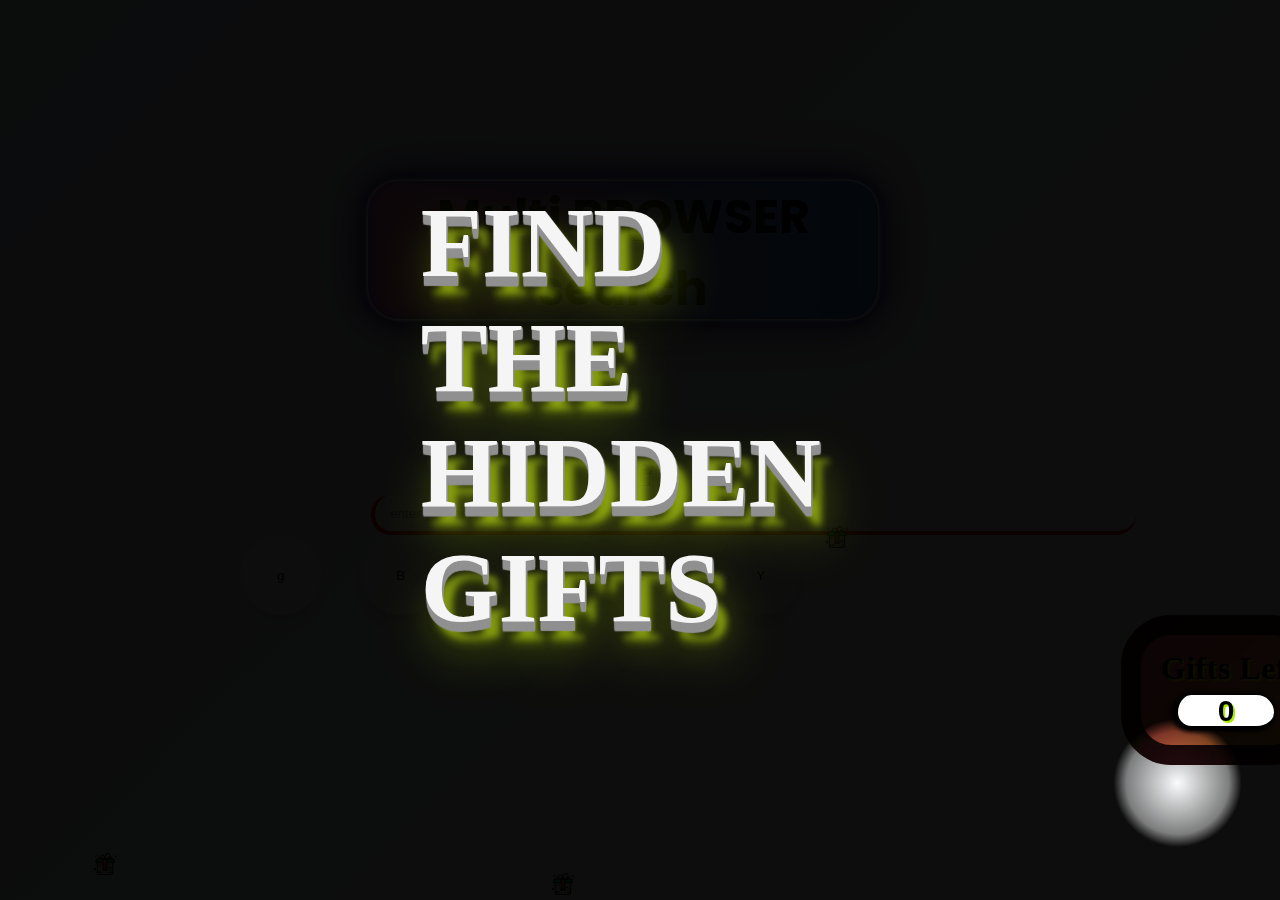
<file: GAMES/find_gifts/main.html>
<!DOCTYPE html>
<html lang="en">

<head>
  <meta charset="UTF-8">
  <meta http-equiv="X-UA-Compatible" content="IE=edge">
  <meta name="viewport" content="width=device-width, initial-scale=1.0">
  <title>Document</title>
  <style>
    @import url("https://fonts.Googleapis.com/css2?family=Poppins&display=swap");

    * {
      margin: 0;
      padding: 0;
      box-sizing: border-box;
    }

    *:focus,
    *:active {
      outline: none !important;
      -webkit-tap-highlight-color: transparent;
    }

    html,
    body {
      display: grid;
      height: 100%;
      width: 100%;
      font-family: "Poppins", sans-serif;
      place-items: center;
      background: linear-gradient(315deg, #ffffff, #d7e1ec);
    }

    .s_box {
      position: fixed;
      height: 40px;
      margin-bottom: 10px;
      top: 55%;
      border: 4px solid red;
      padding-left: 15px;
      width: 85vh;
      left: 29vw;
      border-top: none;
      border-right: none;
      border-top-left-radius: 20px;
      border-bottom-left-radius: 20px;

      border-top-right-radius: 20px;
      border-bottom-right-radius: 20px;


      /* right: 30vw; */
    }

    .wrapper {
      display: inline-flex;
      /* border: 2px solid red; */
      position: relative;
      top: 140px;
      left: -1.5vw;
    }

    .wrapper .icon {
      position: relative;
      background-color: #ffffff;
      border-radius: 50%;
      padding: 15px;
      margin: 20px;
      width: 80px;
      height: 80px;
      font-size: 18px;
      display: flex;
      justify-content: center;
      align-items: center;
      flex-direction: column;
      box-shadow: 0 10px 10px rgba(0, 0, 0, 0.1);
      cursor: pointer;
      transition: all 0.2s cubic-bezier(0.68, -0.55, 0.265, 1.55);
    }

    .wrapper .tooltip {
      position: absolute;
      top: 0;
      font-size: 14px;
      background-color: #ffffff;
      color: #ffffff;
      padding: 5px 8px;
      border-radius: 5px;
      box-shadow: 0 10px 10px rgba(0, 0, 0, 0.1);
      opacity: 0;
      pointer-events: none;
      transition: all 0.3s cubic-bezier(0.68, -0.55, 0.265, 1.55);
    }

    .wrapper .tooltip::before {
      position: absolute;
      content: "";
      height: 8px;
      width: 8px;
      background-color: #ffffff;
      bottom: -3px;
      left: 50%;
      transform: translate(-50%) rotate(45deg);
      transition: all 0.3s cubic-bezier(0.68, -0.55, 0.265, 1.55);
    }

    .wrapper .icon:hover .tooltip {
      top: -45px;
      opacity: 1;
      visibility: visible;
      pointer-events: auto;
    }

    .wrapper .icon:hover span,
    .wrapper .icon:hover .tooltip {
      text-shadow: 0px -1px 0px rgba(0, 0, 0, 0.1);
    }

    .wrapper .Google:hover,
    .wrapper .Google:hover .tooltip,
    .wrapper .Google:hover .tooltip::before {
      background-color: #3b5999;
      color: #ffffff;
      box-shadow: 0px 8px 20px 1px black;
    }

    .wrapper .Bing:hover,
    .wrapper .Bing:hover .tooltip,
    .wrapper .Bing:hover .tooltip::before {
      background-color: #46c1f6;
      color: #ffffff;
      box-shadow: 0px 8px 20px 1px black;
    }

    .wrapper .Yahoo:hover,
    .wrapper .Yahoo:hover .tooltip,
    .wrapper .Yahoo:hover .tooltip::before {
      background-color: #e1306c;
      color: #ffffff;
      box-shadow: 0px 8px 20px 1px black;
    }

    .wrapper .excite:hover,
    .wrapper .excite:hover .tooltip,
    .wrapper .excite:hover .tooltip::before {
      background-color: #2bd16b;
      color: #ffffff;
      box-shadow: 0px 8px 20px 1px black;
    }

    .wrapper .youtube:hover,
    .wrapper .youtube:hover .tooltip,
    .wrapper .youtube:hover .tooltip::before {
      background-color: #de463b;
      color: #ffffff;
      box-shadow: 0px 8px 20px 1px black;
    }

    .btn {
      width: 50px;
      border-radius: 50%;
      height: 50px;
      border: none;
      background-color: transparent;

    }



    body {
      background-color: rgba(51, 51, 51, 0.356);
      height: 100vh;
      display: grid;
      justify-content: center;
      align-content: center;
      position: relative;
    }


    p {
      /* background-color: rgba(197, 238, 17, 0.794); */
      background: #3494E6;
      /* fallback for old browsers */
      background: -webkit-linear-gradient(to right, #EC6EAD, #3494E6);
      /* Chrome 10-25, Safari 5.1-6 */
      background: linear-gradient(to right, #EC6EAD, #3494E6);
      /* W3C, IE 10+/ Edge, Firefox 16+, Chrome 26+, Opera 12+, Safari 7+ */

      position: fixed;
      display: flex;
      justify-content: center;
      color: black;
      font-size: 3rem;
      font-weight: bolder;
      /* font-family:sans-serif; */
      border: 0.1rem solid #fff;
      border-radius: 2rem;
      text-align: center;
      width: 40%;
      height: 140px;
      left: 28.7%;
      top: 180px;

      animation: p 1s infinite alternate;
      box-shadow: 0 0 3px #fff, 0 0 3px #fff, 0 0 10px #506ae2,
        0 0 20px #1b088a, 0 0 50px #120369, inset 0 0 0.8rem #506ae2;

    }



    @keyframes p {

      0%,
      100% {
        text-shadow: 0 0 10px #fff, 0 0 20px #fff, 0 0 30px #d43232,
          0 0 40px #d32525, 0 0 50px #9b0909;
      }

      50% {
        text-shadow: 0 0 20px #fff, 0 0 30px #fff, 0 0 40px #d43232,
          0 0 40px #d32525, 0 0 50px #9b0909;
      }
    }


    /* Flashlight Overlay */
    :root {
      /* cursor: none; */
      --cursorX: 92vw;
      --cursorY: 87vh;
    }

    :root::after {
      z-index: 2;
      
      content: '';
      display: block;
      width: 100%;
      height: 100%;
      position: fixed;
      pointer-events: none;
      background: radial-gradient(circle 5vmax at var(--cursorX) var(--cursorY),
          rgba(0,0,0,0) 0%,
    rgba(0,0,0,.5) 80%,
    rgba(0,0,0,.95) 100%
        )
    }

    /* ------------------GIFT-------------- */

    .gift {

      background-color: transparent;
      border-radius: 10px;
      position: absolute;
      z-index: 5;
      top: 100px;
      left: 100px;
      background-image: url("giftx24.png");
      height: 25px;
      background-repeat: no-repeat;
      width: 25px;
      /* border: 2px solid red; */
    }

    .gift:hover {
      box-shadow: 0px 0px 20px 5px black;
    }

    .base {
      /* background-color: red; */
      height: 100vh;
      /* padding:0px ; */
      margin: 0%;
      width: 99vw;
      /* border: 2px solid black; */
      position: fixed;
      margin-top: -398px;
      margin-left: -360px;
    }

    body {
      background-color: #c4c4c4;

    }

    .tx {
      z-index: 4;
      position: absolute;
      top: -100px;
      right: 50%;
      transform: translate(50%, -50%);
      text-transform: uppercase;
      font-family: verdana;
      font-size: 100px;
      font-weight: 700;
      color: #f5f5f5;
      text-shadow: 1px 1px 1px #919191,
        1px 2px 1px #919191,
        1px 3px 1px #919191,
        1px 4px 1px #919191,
        1px 5px 1px #919191,
        1px 6px 1px #919191,
        1px 7px 1px #919191,
        1px 8px 1px #919191,
        1px 9px 1px #919191,
        1px 10px 1px #919191,
        10px 18px 6px rgba(217, 255, 23, 0.4),
        10px 22px 10px rgba(217, 255, 4, 0.2),
        10px 25px 35px rgba(217, 255, 0, 0.2),
        10px 30px 60px rgba(217, 255, 0, 0.4);
      transition: all 0.5s ease-in;
    }


    /* ........result box.................. */
    .result {
      width: 200px;
      height: 150px;
      /* padding: 10px; */
      /* background-color: red; */
      background-color: #f7b42c;
      background-image: linear-gradient(315deg, #f7b42c 0%, #fc575e 74%);

      border: 20px solid rgba(0, 0, 0, 0.842);
      border-radius: 50px;
      position: relative;
      right: -300px;
      bottom: -100px;
    }

    .dis {

      box-shadow: -1px 0px 4px 2px black;
      position: absolute;
      z-index: 5;
      top: 60px;
      width: 100px;
      left: 33px;
      height: 35px;
      border: 4px solid black;
      border-top: none;
      border-right: none;
      border-radius: 20px;
      box-sizing: border-box;
      padding-left: 25%;
      font-size: 30px;
      font-family: -apple-system, BlinkMacSystemFont, 'Segoe UI', Roboto, Oxygen, Ubuntu, Cantarell, 'Open Sans', 'Helvetica Neue', sans-serif;
      font-weight: bolder;
      text-shadow: 2px 2px #a7ec07;
    }

    .txt {
      position: relative;
      /* border: 2px solid yellow; */
      top: 15px;
      text-shadow: 2px 2px yellow;
      letter-spacing: 0.5px;
      left: 20px;
      font-family: fantasy;
    }

    #t1 {
      display: none;
    }
  </style>
</head>

<body>




  <div>
    <p>Multi BROWSER <br>
      search

    </p>

  </div>

  <form class="back" target="_blank">
    <div> <input type="text" placeholder="enter your search.." class="s_box" name="q"></div>
    <div class="wrapper">

      <div class="icon Google">
        <div class="tooltip">Google</div>
        <span>
          <i class="fab fa-Google-f">
            <button class="btn" formaction="https://www.google.com/search?q=">g</button>
          </i>
        </span>
      </div>

      <div class="icon Bing">
        <div class="tooltip">Bing</div>
        <span><i class="fab fa-Bing"> <button class="btn" formaction="https://www.bing.com/search">B</button></i></span>
      </div>

      <div class="icon Yahoo">
        <div class="tooltip">Yahoo</div>
        <span><i class="fab fa-Yahoo"> <button class="btn"
              formaction="https://www.yahoo.com/search">Y</button></i></span>
      </div>


      <div class="icon excite">
        <div class="tooltip t_b">excite</div>
        <span><i class="fab fa-excite"> <button class="btn"
              formaction="https://results.excite.com/serp">E</button></i></span>
      </div>


      <div class="icon youtube">
        <div class="tooltip">Youtube</div>
        <span><i class="fab fa-youtube"> <button class="btn"
              formaction="https://www.youtube.com/search">Y</button></i></span>
      </div>





      <!-- .......IMAGES........................
      <div class="icon CC">
        <div class="tooltip">CC search</div>
        <span><i class="fab fa-CC"> <button class="btn" formaction="https://search.creativecommons.org/search">C</button></i></span>
      </div> -->

  </form>


  <span class="tx" id="t">FIND THE HIDDEN GIFTS</span>

  <span class="tx" id="t1">you won</span>







  <section class="base">
    <div class="gift" id="g1" onclick="g1()"></div>
    <div class="gift" id="g2" onclick="g2()"></div>
    <div class="gift" id="g3" onclick="g3()"></div>
    <div class="gift" id="g4" onclick="g4()"></div>
    <div class="gift" id="g5" onclick="g5()"></div>
    <div class="gift" id="g6" onclick="g6()"></div>
    <div class="gift" id="g7" onclick="g7()"></div>
    <div class="gift" id="g8" onclick="g8()"></div>
    <div class="gift" id="g9" onclick="g9()"></div>


  </section>

  
  <div class="result">
    <h1 class="txt">Gifts Left</h1>

    <input type="text" id="v0" value="0" class="dis">
  </div>

  <script>

    var d = document.getElementById("v0");

    function hide() {
      document.getElementById("t").style.display = "none";
    }

    function reload(){
      location.reload();
    }
    function display() {
      document.getElementById("t1").style.display = "block";
      setTimeout(reload,10000);

    }
    setTimeout(hide,2000);




    var counter = 0;

    function g1() {

      document.getElementById("g1").style.display = "none";
      counter++;
      d.setAttribute("value", counter);
      if (counter == 7) {
        display();
      
      }
    }

    function g2() {

      document.getElementById("g2").style.display = "none";
      counter++;
      d.setAttribute("value", counter);
      if (counter == 7) {
        display();
        
      }
    }

    function g3() {

      document.getElementById("g3").style.display = "none";
      counter++;
      d.setAttribute("value", counter);
      if (counter == 7) {
        display();
      }
    }

    function g4() {

      document.getElementById("g4").style.display = "none";
      counter++;
      d.setAttribute("value", counter);
      if (counter == 7) {
        display();
      }
    }

    function g5() {

      document.getElementById("g5").style.display = "none";
      counter++;
      d.setAttribute("value", counter);
      if (counter == 7) {
        display();
      }
    }

    function g6() {

      document.getElementById("g6").style.display = "none";
      counter++;
      d.setAttribute("value", counter);
      if (counter == 7) {
        display();
      }
    }


    function g7() {

      document.getElementById("g7").style.display = "none";
      counter++;
      d.setAttribute("value", counter);
      if (counter == 7) {
        display();
      }
    }


    function g8() {

      document.getElementById("g8").style.display = "none";
      counter++;
      d.setAttribute("value", counter);
      if (counter == 7 ){
        display();
      }
    }

    function g9() {

      document.getElementById("g9").style.display = "none";
      counter++;
      d.setAttribute("value", counter);
      if (counter == 7) {
        display();
      }
    }



    // collect all the divs
    var divs = document.getElementsByClassName('gift');
    // get window width and height
    var winWidth = window.innerWidth;
    var winHeight = window.innerHeight;

    // i stands for "index". you could also call this banana or haircut. it's a variable
    for (var i = 0; i < divs.length; i++) {

      // shortcut! the current div in the list
      var thisDiv = divs[i];

      // get random numbers for each element
      randomTop = getRandomNumber(0, winHeight);
      randomLeft = getRandomNumber(0, winWidth);

      // update top and left position
      thisDiv.style.top = randomTop + "px";
      thisDiv.style.left = randomLeft + "px";

    }

    // function that returns a random number between a min and max
    function getRandomNumber(min, max) {

      return Math.random() * (max - min) + min;

    }

    function update(e) {
      var x = e.clientX || e.touches[0].clientX
      var y = e.clientY || e.touches[0].clientY

      document.documentElement.style.setProperty('--cursorX', x + 'px')
      document.documentElement.style.setProperty('--cursorY', y + 'px')
    }

    document.addEventListener('mousemove', update)
    document.addEventListener('touchmove', update)




  </script>

</body>

</html>
</file>
<file: dekstop.css>
* {
    margin: 0;
    padding: 0;
    box-sizing: border-box;
  }
  
  *:focus,
  *:active {
    outline: none !important;
    -webkit-tap-highlight-color: transparent;
  }
  
  html,
  body {
    display: grid;
    height: 100%;
    width: 100%;
    font-family: "Poppins", sans-serif;
    place-items: center;
    /* background: linear-gradient(315deg, #ffffff, #d7e1ec) ; */
    /* background-color: black; */
    background-color: #e056fd;
  background-image: linear-gradient(315deg, #e056fd 0%, #000000 74%);
  }
  
  .wrapper .icon {
    position: relative;
    /* border: 2px solid red; */
    background-color: #ffffff;
    border-radius: 50%;
    padding: 15px;
    margin: 20px;
    width: 60px;
    height: 60px;
    font-size: 18px;
    display: flex;
    justify-content: center;
    align-items: center;
    flex-direction: column;
    box-shadow: 0 10px 10px rgba(0, 0, 0, 0.1);
    cursor: pointer;
    transition: all 0.2s cubic-bezier(0.68, -0.55, 0.265, 1.55);
  }
  
  .wrapper .tooltip {
    position: absolute;
    top: 0;
    font-size: 16px;
    background-color: #ffffff;
    color: #ffffff;
    padding: 5px 8px;
    border-radius: 5px;
    box-shadow: 0 10px 10px rgba(0, 0, 0, 0.1);
    opacity: 0;
    pointer-events: none;
    transition: all 0.3s cubic-bezier(0.68, -0.55, 0.265, 1.55);
  }
  
  .wrapper .tooltip::before {
    position: absolute;
    content: "";
    height: 8px;
    width: 8px;
    background-color: #ffffff;
    bottom: -3px;
    left: 50%;
    transform: translate(-50%) rotate(45deg);
    transition: all 0.3s cubic-bezier(0.68, -0.55, 0.265, 1.55);
  }
  
  .wrapper .icon:hover .tooltip {
    top: -40px;
    opacity: 1;
    visibility: visible;
    pointer-events: auto;
  }
  
  .wrapper .icon:hover span,
  .wrapper .icon:hover .tooltip {
    text-shadow: 0px -1px 0px rgba(0, 0, 0, 0.1);
  }
  
  .wrapper .Google:hover,
  .wrapper .Google:hover .tooltip,
  .wrapper .Google:hover .tooltip::before {
    background-color: #3b5999;
    color: #ffffff;
    box-shadow: 0px 8px 20px 1px black;
  }
  
  .wrapper .Bing:hover,
  .wrapper .Bing:hover .tooltip,
  .wrapper .Bing:hover .tooltip::before {
    background-color: #46c1f6;
    color: #ffffff;
    box-shadow: 0px 8px 20px 1px black;
  }
  
  .wrapper .Yahoo:hover,
  .wrapper .Yahoo:hover .tooltip,
  .wrapper .Yahoo:hover .tooltip::before {
    background-color: #e1306c;
    color: #ffffff;
    box-shadow: 0px 8px 20px 1px black;
  }
  
  .wrapper .excite:hover,
  .wrapper .excite:hover .tooltip,
  .wrapper .excite:hover .tooltip::before {
    background-color: #2bd16b;
    color: #ffffff;
    box-shadow: 0px 8px 20px 1px black;
  }
  
  .wrapper .youtube:hover,
  .wrapper .youtube:hover .tooltip,
  .wrapper .youtube:hover .tooltip::before {
    background-color: #de463b;
    color: #ffffff;
    box-shadow: 0px 8px 20px 1px black;
    
  }
  
  .wrapper .ask:hover,
  .wrapper .ask:hover .tooltip,
  .wrapper .ask:hover .tooltip::before {
    background-color: #e1306c;
    color: #ffffff;
    box-shadow: 0px 8px 20px 1px black;
  }
  
  .wrapper .eco:hover,
  .wrapper .eco:hover .tooltip,
  .wrapper .eco:hover .tooltip::before {
    background-color: #30e130;
    color: #ffffff;
    box-shadow: 0px 8px 20px 1px black;
  }
  
  .wrapper .aol:hover,
  .wrapper .aol:hover .tooltip,
  .wrapper .aol:hover .tooltip::before {
    background-color: #5030e1;
    color: #ffffff;
    box-shadow: 0px 8px 20px 1px black;
  }
  
  
  .wrapper .gb:hover,
  .wrapper .gb:hover .tooltip,
  .wrapper .gb:hover .tooltip::before {
    background-color: #f10048;
    color: #ffffff;
    box-shadow: 0px 8px 20px 1px black;
  }
  
  .btn{
      width: 72px;
      height: 72px;
      border-radius: 50%;
      /* height: 50px; */
      border: none;
      background-color: transparent;
      /* border: 2px solid red; */
  
  }
  
  .s_box{
    position:fixed;
    height: 50px;
    /* top: 55%; */
    margin-top: 50px;
    border: 6px solid black;
    border-bottom-color: grey;
    border-left-color: grey;
    padding-left: 15px;
    width: 85vh;
    left: 29vw;
    border-top: none;
    border-right: none;
    border-top-left-radius: 20px;
    border-bottom-left-radius: 20px;
  
    border-top-right-radius: 20px;
    border-bottom-right-radius: 20px;
    box-sizing: border-box;
    box-shadow: -3px 3px 20px black;
    font-size: 20px;
    font-family: 'Gill Sans', 'Gill Sans MT', Calibri, 'Trebuchet MS', sans-serif;
    
  }
  .s_box:hover{
    box-shadow:2px 2px 10px white;
    outline-style: outset;
    outline-color: black;
  }
  .wrapper {
    display: inline-flex;
    /* border: 2px solid red; */
    position: fixed;
    margin-top: 100px;
    left: 29%;
    justify-content:center;
    width: 85vh;
    padding: 0px 10px;
    flex-wrap: wrap;
  }
  
  
  
  body {
    background-color: rgba(51, 51, 51, 0.356);
    height: 100vh;
    display: grid;
    justify-content: center;
    align-content: center;
  }
  
  
  *{
    margin: 0;
    padding: 0;
    box-sizing: border-box;
    font-family: 'Lato', sans-serif;
    font-family: 'Oswald', sans-serif;
  }
  /* ------------------TITLE------------ */
  .hd{
    position:fixed;   
       /* transform: translate(50%, -50%); */
       text-transform: uppercase;
       font-family: verdana;
       line-height: 70px;
       font-weight: 700;
       color: white;
    margin-top: -12vh;
    top: auto;
    padding-left: 15px;
    width:39vw;
    /* border: 2px solid red; */
    left: 29%;
    right: 32%;
    box-sizing: border-box;
    font-size: 3.8vw;
    max-width: 84vh;
    min-width: 84vh;
    text-align: center;
    
       text-shadow: 4px 4px 4px #080808,
         1px 2px 1px #919191,
         1px 3px 1px #919191,
         1px 4px 1px #919191,
         1px 5px 1px #919191,
         1px 6px 1px #919191,
         1px 7px 1px #919191,
         1px 8px 1px #919191,
         1px 9px 1px #919191,
         1px 10px 1px #919191,
         10px 18px 6px rgba(217, 255, 23, 0.4),
         10px 22px 10px rgba(217, 255, 4, 0.2),
         10px 25px 35px rgba(217, 255, 0, 0.2),
         10px 30px 60px rgba(217, 255, 0, 0.4);
       transition: all 0.5s ease-in;  
     }
     
     .hd:hover{
      text-shadow: 4px 4px 4px #080808,
         1px 2px 1px #919191,
         1px 3px 1px #919191,
         1px 4px 1px #919191,
         1px 5px 1px #919191,
         1px 6px 1px #919191,
         1px 7px 1px #919191,
         1px 8px 1px #919191,
         1px 9px 1px #919191,
         1px 10px 1px #919191,
         10px 18px 6px rgba(245, 12, 23, 0.4),
         10px 22px 10px rgba(245, 12, 4, 0.2),
         10px 25px 35px rgba(245, 12, 0, 0.2),
         10px 30px 60px rgba(245, 12, 12, 0.4);
     }
     
     .yt{
       background-image: url("icons/yt.png");
       background-repeat: no-repeat;
       position: relative;
       margin-top: 10px;
       /* margin-left: 5px; */
       
     }
     .ex{
      background-image: url("icons/ex.png");
       background-repeat: no-repeat;
       position: relative;
       margin-top: 10px;
       /* margin-left: 14px; */
     }
     .y{
      background-image: url("icons/y.png");
       background-repeat: no-repeat;
       position: relative;
       margin-top: 9px;
       /* margin-left: 0px; */
     }
     .b{
    
      background-image: url("icons/b.png");
       background-repeat: no-repeat;
       position: relative;
       margin-top: 9px;
       /* margin-left: 0px; */
     
     }
     .g{
    
    
    background-image: url("icons/g.png");
     background-repeat: no-repeat;
     position: relative;
     margin-top: 9px;
     /* margin-left: 0px; */
   
   }
  
   .ak{
     background-image: url("icons/ask.png");
     background-repeat: no-repeat;
     position: relative;
     /* margin-top: 9px; */
   }
  
  .ec{
    background-image: url("icons/eco.png");
     background-repeat: no-repeat;
     position: relative;
     margin-top: 9px;
  }
  .al{
    background-image: url("icons/aol.png");
     background-repeat: no-repeat;
     position: relative;
     margin-top: 9px;
  }
  
  .g_b{
    background-image: url("icons/gb.png");
     background-repeat: no-repeat;
     position: relative;
     margin-top: 9px;
  }
  
  .close{
    /* background-color: yellow; */
    height: 35px;
    text-decoration: none;
    font-weight: bolder;
    font-family:-apple-system, BlinkMacSystemFont, 'Segoe UI', Roboto, Oxygen, Ubuntu, Cantarell, 'Open Sans', 'Helvetica Neue', sans-serif;
    width: 25px;
    text-align: center;
    vertical-align: middle;
  color: black;
    font-size: 30px;
    position: absolute;
    /* border: 2px solid red; */
   margin-left: 315px;
   margin-top: 52px;
   opacity: 0.2;
  }
   .close:hover{
     opacity: 1;
   }

   .pgbg{
     visibility: hidden;
     position: static;
   }
</file>
<file: dekstop_about.css>
body{
  /* position: fixed; */
  /* height: 100%; */
  scroll-behavior: smooth;
}


.menu-item,
.menu-open-button {
 background: #EEEEEE;
 border-radius: 100%;
 width: 60px;
 height: 60px;
 top: -25px;
 margin-left: -40px;
 position: fixed;
 color: #FFFFFF;
 text-align: center;
 line-height: 80px;
 -webkit-transform: translate3d(0, 0, 0);
 transform: translate3d(0, 0, 0);
 -webkit-transition: -webkit-transform ease-out 200ms;
 transition: -webkit-transform ease-out 200ms;
 transition: transform ease-out 200ms;
 transition: transform ease-out 200ms, -webkit-transform ease-out 200ms;
}

.menu-open {
 display: none;
}

.lines {
 width: 25px;
 height: 5px;
 background: black;
 display: block;
 position: absolute;
 top: 50%;
 left: 50%;
 margin-left: -12.5px;
 margin-top: 6px;
 -webkit-transition: -webkit-transform 200ms;
 transition: -webkit-transform 200ms;
 transition: transform 200ms;
 transition: transform 200ms, -webkit-transform 200ms;
 background-image: url("/icons/y.png");
}

.line-1 {
 -webkit-transform: translate3d(0, -8px, 0);
 transform: translate3d(0, -8px, 0);
}

.line-2 {
 -webkit-transform: translate3d(0, 0, 0);
 transform: translate3d(0, 0, 0);
}

.line-3 {
 -webkit-transform: translate3d(0, 8px, 0);
 transform: translate3d(0, 8px, 0);
}

.menu-open:checked + .menu-open-button .line-1 {
 -webkit-transform: translate3d(0, 0, 0) rotate(45deg);
 transform: translate3d(0, 0, 0) rotate(45deg);
}

.menu-open:checked + .menu-open-button .line-2 {
 -webkit-transform: translate3d(0, 0, 0) scale(0.1, 1);
 transform: translate3d(0, 0, 0) scale(0.1, 1);
}

.menu-open:checked + .menu-open-button .line-3 {
 -webkit-transform: translate3d(0, 0, 0) rotate(-45deg);
 transform: translate3d(0, 0, 0) rotate(-45deg);
}

.menu {
 margin: auto;
 position: absolute;
 top: 0;
 bottom: 0;
 left: 0;
 right: 0;
 width: 80px;
 height: 80px;
 text-align: center;
 box-sizing: border-box;
 /* border: 2px solid red; */
 font-size: 26px;
}


/* .menu-item {
 transition: all 0.1s ease 0s;
} */

.menu-item:hover {
 background: #EEEEEE;
 color: #3290B1;
}

.menu-item:nth-child(3) {
  visibility: hidden;
 -webkit-transition-duration: 180ms;
 transition-duration: 180ms;
}

.menu-item:nth-child(4) {
  visibility: hidden;
 -webkit-transition-duration: 180ms;
 transition-duration: 180ms;
}

.menu-item:nth-child(5) {
  
 -webkit-transition-duration: 180ms;
 transition-duration: 180ms;
}

.menu-item:nth-child(6) {
 -webkit-transition-duration: 180ms;
 transition-duration: 180ms;
}

.menu-item:nth-child(7) {
 -webkit-transition-duration: 180ms;
 transition-duration: 180ms;
 background-image: url("/icons/gb.png");
}

.menu-item:nth-child(8) {
  visibility: hidden;
 -webkit-transition-duration: 180ms;
 transition-duration: 180ms;
}

.menu-item:nth-child(9) {
 -webkit-transition-duration: 180ms;
 transition-duration: 180ms;
}

.menu-open-button {
 z-index: 2;
 -webkit-transition-timing-function: cubic-bezier(0.175, 0.885, 0.32, 1.275);
 transition-timing-function: cubic-bezier(0.175, 0.885, 0.32, 1.275);
 -webkit-transition-duration: 400ms;
 transition-duration: 400ms;
 -webkit-transform: scale(1.1, 1.1) translate3d(0, 0, 0);
 transform: scale(1.1, 1.1) translate3d(0, 0, 0);
 cursor: pointer;
 box-shadow: 3px 3px 0 0 rgba(0, 0, 0, 0.14);
}

.menu-open-button:hover {
 -webkit-transform: scale(1.2, 1.2) translate3d(0, 0, 0);
 transform: scale(1.2, 1.2) translate3d(0, 0, 0);
}

.menu-open:checked + .menu-open-button {
 -webkit-transition-timing-function: linear;
 transition-timing-function: linear;
 -webkit-transition-duration: 200ms;
 transition-duration: 200ms;
 -webkit-transform: scale(0.8, 0.8) translate3d(0, 0, 0);
 transform: scale(0.8, 0.8) translate3d(0, 0, 0);
}

.menu-open:checked ~ .menu-item {
 -webkit-transition-timing-function: cubic-bezier(0.935, 0, 0.34, 1.33);
 transition-timing-function: cubic-bezier(0.935, 0, 0.34, 1.33);
}

.menu-open:checked ~ .menu-item:nth-child(3) {
 transition-duration: 180ms;
 -webkit-transition-duration: 180ms;
 -webkit-transform: translate3d(0.08361px, -104.99997px, 0);
 transform: translate3d(0.08361px, -104.99997px, 0);
}

.menu-open:checked ~ .menu-item:nth-child(4) {
 transition-duration: 280ms;
 -webkit-transition-duration: 280ms;
 -webkit-transform: translate3d(90.9466px, -52.47586px, 0);
 transform: translate3d(90.9466px, -52.47586px, 0);
}

.menu-open:checked ~ .menu-item:nth-child(5) {
 transition-duration: 380ms;
 -webkit-transition-duration: 380ms;
 -webkit-transform: translate3d(90.9466px, 52.47586px, 0);
 transform: translate3d(90.9466px, 52.47586px, 0);
}

.menu-open:checked ~ .menu-item:nth-child(6) {
 transition-duration: 480ms;
 -webkit-transition-duration: 480ms;
 -webkit-transform: translate3d(0.08361px, 104.99997px, 0);
 transform: translate3d(0.08361px, 104.99997px, 0);
}

.menu-open:checked ~ .menu-item:nth-child(7) {
 transition-duration: 580ms;
 -webkit-transition-duration: 580ms;
 -webkit-transform: translate3d(-90.86291px, 52.62064px, 0);
 transform: translate3d(-90.86291px, 52.62064px, 0);
}

.menu-open:checked ~ .menu-item:nth-child(8) {
 transition-duration: 680ms;
 -webkit-transition-duration: 680ms;
 -webkit-transform: translate3d(-91.03006px, -52.33095px, 0);
 transform: translate3d(-91.03006px, -52.33095px, 0);
}

.menu-open:checked ~ .menu-item:nth-child(9) {
 transition-duration: 780ms;
 -webkit-transition-duration: 780ms;
 -webkit-transform: translate3d(-0.25084px, -104.9997px, 0);
 transform: translate3d(-0.25084px, -104.9997px, 0);
}



.red {
 background-color: #FE4365;
 box-shadow: 3px 3px 0 0 rgba(0, 0, 0, 0.14);
 text-shadow: 1px 1px 0 rgba(0, 0, 0, 0.12);
}

.red:hover {
 color: #FE4365;
 text-shadow: none;
}

.purple {
 background-color: #C49CDE;
 box-shadow: 3px 3px 0 0 rgba(0, 0, 0, 0.14);
 text-shadow: 1px 1px 0 rgba(0, 0, 0, 0.12);

background-repeat: no-repeat;
}

.purple:hover {
 color: #C49CDE;
 text-shadow: none;
}

.orange {
 background-color: #FC913A;
 box-shadow: 3px 3px 0 0 rgba(0, 0, 0, 0.14);
 text-shadow: 1px 1px 0 rgba(0, 0, 0, 0.12);
}

.orange:hover {
 color: #FC913A;
 text-shadow: none;
}

.credit {
 margin: 24px 20px 120px 0;
 text-align: right;
 color: #EEEEEE;
}

.credit a {
 padding: 8px 0;
 color: #C49CDE;
 text-decoration: none;
 transition: all 0.3s ease 0s;
}

.credit a:hover {
 text-decoration: underline;
}



/* ---------------SOCIALS------------------- */


.container{
  text-align: center;
  display: flex;
  position: fixed;
  top:2px;
  
}
.s_icon{
  width: 35px;
  height: 35px;
  background: #f1f1f1;
  margin: 2px;
  border-radius: 30%;
  color: #10ac84;
  box-shadow: 0 5px 15px -5px #00000070;
  position: relative;
  overflow: hidden;
}
.s_icon i{
  line-height: 35px;
  font-size: 25px;
  transition: 0.2s;
}
.s_icon:hover i{
  transform: scale(1.1);
  color: #f1f1f1;
}
.s_icon::before{
  content: "";
  position: absolute;
  width: 120%;
  height: 120%;
  background: #10ac84;
  left: -110%;
  top: 80px;
  transform: rotate(45deg);
}
.s_icon:hover::before{
  animation: animation 0.7s 1 forwards;
}
@keyframes animation {
  0%{
    left: -110%;
    top: 90%;
  }50%{
    left: 15%;
    top: -30%;
  }100%{
    top: -10%;
    left: -10%;
  }
}
</file>
<file: phone.css>
* {
    margin: 0;
    padding: 0;
    box-sizing: border-box;
    scroll-behavior:auto;
    
    
  }
  
  *:focus,
  *:active {
    outline: none !important;
    -webkit-tap-highlight-color: transparent;
  }
  
  html,
  body {
    display: grid;
    /* height: 100%; */
    height: auto;
    width: 100%;
    font-family: "Poppins", sans-serif;
    place-items: center;
    /* background: linear-gradient(315deg, #ffffff, #d7e1ec) ; */
    /* background-color: black; */
    background-color: #e056fd;
  background-image: linear-gradient(315deg, #e056fd 0%, #000000 74%);
  background-repeat: no-repeat;
  }
  
 

  
  
  .btn{
      width: 72px;
      height: 72px;
      border-radius: 50%;
      /* height: 50px; */
      border: none;
      background-color: transparent;
      /* border: 2px solid red; */
  
  }
  
  .s_box{
    transform: all 5s ease-in ;
    position:relative;
    height: 40px;
  
    margin-top: 0px;
    /* border: 6px solid black; */
    border-bottom-color: grey;
    border-left-color: grey;
    padding-left: 15px;
    width: 35vh;
    left: 0;

    border-top: none;
    border-right: none;
    border-top-left-radius: 20px;
    border-bottom-left-radius: 20px;
  
    border-top-right-radius: 20px;
    border-bottom-right-radius: 20px;
    box-sizing: border-box;
    box-shadow: -3px 3px 20px black;
    font-size: 18px;
    font-family: 'Gill Sans', 'Gill Sans MT', Calibri, 'Trebuchet MS', sans-serif;
    
    
  }

  .wrapper {
    visibility: hidden;
    display: inline-flex;
    /* border: 2px solid red; */
    position: fixed;
    margin-top: 60px;
    left: 18%;
    justify-content:space-around;
    width: 30vh;
    box-sizing: border-box;
    padding: 0px 0px;
    flex-wrap: wrap;
    height: 40%;
    
  }
  .wrapper .icon{
    
    margin-left: -5px;
    position: relative;

    box-sizing: border-box;
  }
  .wrapper .tooltip{
 
    position: relative;
    top: 2vh;
    width: auto;
    font-family: cursive;
    font-weight: bolder;
    background-color: rgba(0, 0, 0, 0.198);
    color: black;
    border-top-right-radius: 80%; 
    border-bottom-right-radius:80%; 

  }
   
  
  
  body {
    background-color: rgba(51, 51, 51, 0.356);
    height: 100vh;
    display: grid;
    justify-content: center;
    align-content: center;
  }
  
  
  *{
    margin: 0;
    padding: 0;
    box-sizing: border-box;
    font-family: 'Lato', sans-serif;
    font-family: 'Oswald', sans-serif;
  }
  
  
  /* ------------------TITLE------------ */
  .hd{
    position:relative;   
      
       text-transform: uppercase;
       font-family: verdana;
       line-height: 50px;
       font-weight: 700;
       color: white;
    margin-top: -25vh;
    top: auto;
    padding-left: -100px;
   
    left: 0;
  
    box-sizing: border-box;
    font-size: 7vw;
   
    min-width: 32vh;
    text-align: center;
    
       text-shadow: 4px 4px 4px #080808,
         1px 2px 1px #919191,
         1px 3px 1px #919191,
         1px 4px 1px #919191,
         1px 5px 1px #919191,
         1px 6px 1px #919191,
         1px 7px 1px #919191,
         1px 8px 1px #919191,
         1px 9px 1px #919191,
         1px 10px 1px #919191,
         10px 18px 6px rgba(217, 255, 23, 0.4),
         10px 22px 10px rgba(217, 255, 4, 0.2),
         10px 25px 35px rgba(217, 255, 0, 0.2),
         10px 30px 60px rgba(217, 255, 0, 0.4);
       transition: all 0.5s ease-in;  
     }
     
    
     
     .yt{
       background-image: url("icons/yt.png");
       background-repeat: no-repeat;
       position: relative;
   
       /* margin-left: 5px; */
       
     }
     .ex{
      background-image: url("icons/ex.png");
       background-repeat: no-repeat;
       position: relative;
    
       /* margin-left: 14px; */
     }
     .y{
      background-image: url("icons/y.png");
       background-repeat: no-repeat;
       position: relative;
   
       /* margin-left: 0px; */
     }
     .b{
    
      background-image: url("icons/b.png");
       background-repeat: no-repeat;
       position: relative;
      
       /* margin-left: 0px; */
     
     }
     .g{
    
    
    background-image: url("icons/g.png");
     background-repeat: no-repeat;
     position: relative;
    
     /* margin-left: 0px; */
   
   }
  
   .ak{
     background-image: url("icons/ask.png");
     background-repeat: no-repeat;
     position: relative;
    
     /* margin-top: 9px; */
   }
  
  .ec{
    background-image: url("icons/eco.png");
     background-repeat: no-repeat;
     position: relative;

  }
  .al{
    background-image: url("icons/aol.png");
     background-repeat: no-repeat;
     position: relative;
   
  }
  
  .g_b{
    background-image: url("icons/gb.png");
     background-repeat: no-repeat;
     position: relative;
     
  }
  
 
/* ---------------SOCIALS------------------- */


.container{
  text-align: center;
  display: flex;
  position: fixed;
  bottom:2px;
  
  
}
.s_icon{
  width: 35px;
  height: 35px;
  background: #f1f1f1;
  margin: 2px;
  border-radius: 30%;
  color: #10ac84;
  box-shadow: 0 5px 15px -5px #00000070;
  position: relative;
  overflow: hidden;
}
.s_icon i{
  line-height: 35px;
  font-size: 25px;
  transition: 0.2s;
}
.s_icon:hover i{
  transform: scale(1.1);
  color: #f1f1f1;
}
.s_icon::before{
  content: "";
  position: absolute;
  width: 120%;
  height: 120%;
  background: #10ac84;
  left: -110%;
  top: 80px;
  transform: rotate(45deg);
}
.s_icon:hover::before{
  animation: animation 0.7s 1 forwards;
}
@keyframes animation {
  0%{
    left: -110%;
    top: 90%;
  }50%{
    left: 15%;
    top: -30%;
  }100%{
    top: -10%;
    left: -10%;
  }
}
</file>
<file: GAMES/DISCO_LIGHT/disco_button.css>
.container {
    display: flex;
    justify-content: center;
    align-items: center;
    height: 100vh;
    width: 100%;
  }
  .button {
    display: inline-block;
    position: relative;
  }
  .button.is-play {
    background-color: #fff;
    border-radius: 50%;
    width: 100px;
    height: 100px;
  }
  .button.is-play .button-outer-circle {
    background: rgba(255,255,255,0.2);
    border-radius: 50%;
    position: absolute;
    top: 0;
    left: 0;
    right: 0;
    bottom: 0;
    height: 100%;
    width: 100%;
  }
  .button.is-play .button-icon {
    position: absolute;
    top: 50%;
    left: 50%;
    width: 30px;
    height: 30px;
    transform: translate(-50%, -50%);
  }
  .button.is-play .button-icon .triangle {
    animation: fadeIn 7s ease;
  }
  .button.is-play .button-icon .path {
    stroke-dasharray: 90;
    stroke-dashoffset: 0;
    animation: triangleStroke 3s;
    animation-timing-function: ease;
  }
  .has-scale-animation {
    animation: smallScale 3s infinite;
  }
  .has-delay-short {
    animation-delay: 0.5s;
  }
  @-moz-keyframes fadeIn {
    from {
      opacity: 0;
    }
    to {
      opacity: 1;
    }
  }
  @-webkit-keyframes fadeIn {
    from {
      opacity: 0;
    }
    to {
      opacity: 1;
    }
  }
  @-o-keyframes fadeIn {
    from {
      opacity: 0;
    }
    to {
      opacity: 1;
    }
  }
  @keyframes fadeIn {
    from {
      opacity: 0;
    }
    to {
      opacity: 1;
    }
  }
  @-moz-keyframes triangleStroke {
    from {
      stroke-dashoffset: 90;
    }
    to {
      stroke-dashoffset: 0;
    }
  }
  @-webkit-keyframes triangleStroke {
    from {
      stroke-dashoffset: 90;
    }
    to {
      stroke-dashoffset: 0;
    }
  }
  @-o-keyframes triangleStroke {
    from {
      stroke-dashoffset: 90;
    }
    to {
      stroke-dashoffset: 0;
    }
  }
  @keyframes triangleStroke {
    from {
      stroke-dashoffset: 90;
    }
    to {
      stroke-dashoffset: 0;
    }
  }
  @-moz-keyframes smallScale {
    from {
      transform: scale(1);
      opacity: 1;
    }
    to {
      transform: scale(1.5);
      opacity: 0;
    }
  }
  @-webkit-keyframes smallScale {
    from {
      transform: scale(1);
      opacity: 1;
    }
    to {
      transform: scale(1.5);
      opacity: 0;
    }
  }
  @-o-keyframes smallScale {
    from {
      transform: scale(1);
      opacity: 1;
    }
    to {
      transform: scale(1.5);
      opacity: 0;
    }
  }
  @keyframes smallScale {
    from {
      transform: scale(1);
      opacity: 1;
    }
    to {
      transform: scale(1.5);
      opacity: 0;
    }
  }
</file>
<file: GAMES/lights.css>
.wrapper { 
    height: 100%;
    width: 100%;
    left:0;
    right: 0;
    top: 0;
    bottom: 0;
    position: absolute;
  background: linear-gradient(124deg, #ff2400, #e81d1d, #e8b71d, #e3e81d, #1de840, #1ddde8, #2b1de8, #dd00f3, #dd00f3);
  background-size: 1800% 1800%;
  
  -webkit-animation: rainbow 18s ease infinite;
  -z-animation: rainbow 18s ease infinite;
  -o-animation: rainbow 18s ease infinite;
    animation: rainbow 18s ease infinite;}
  
  @-webkit-keyframes rainbow {
      0%{background-position:0% 82%}
      50%{background-position:100% 19%}
      100%{background-position:0% 82%}
  }
  @-moz-keyframes rainbow {
      0%{background-position:0% 82%}
      50%{background-position:100% 19%}
      100%{background-position:0% 82%}
  }
  @-o-keyframes rainbow {
      0%{background-position:0% 82%}
      50%{background-position:100% 19%}
      100%{background-position:0% 82%}
  }
  @keyframes rainbow { 
      0%{background-position:0% 82%}
      50%{background-position:100% 19%}
      100%{background-position:0% 82%}
  }
</file>
